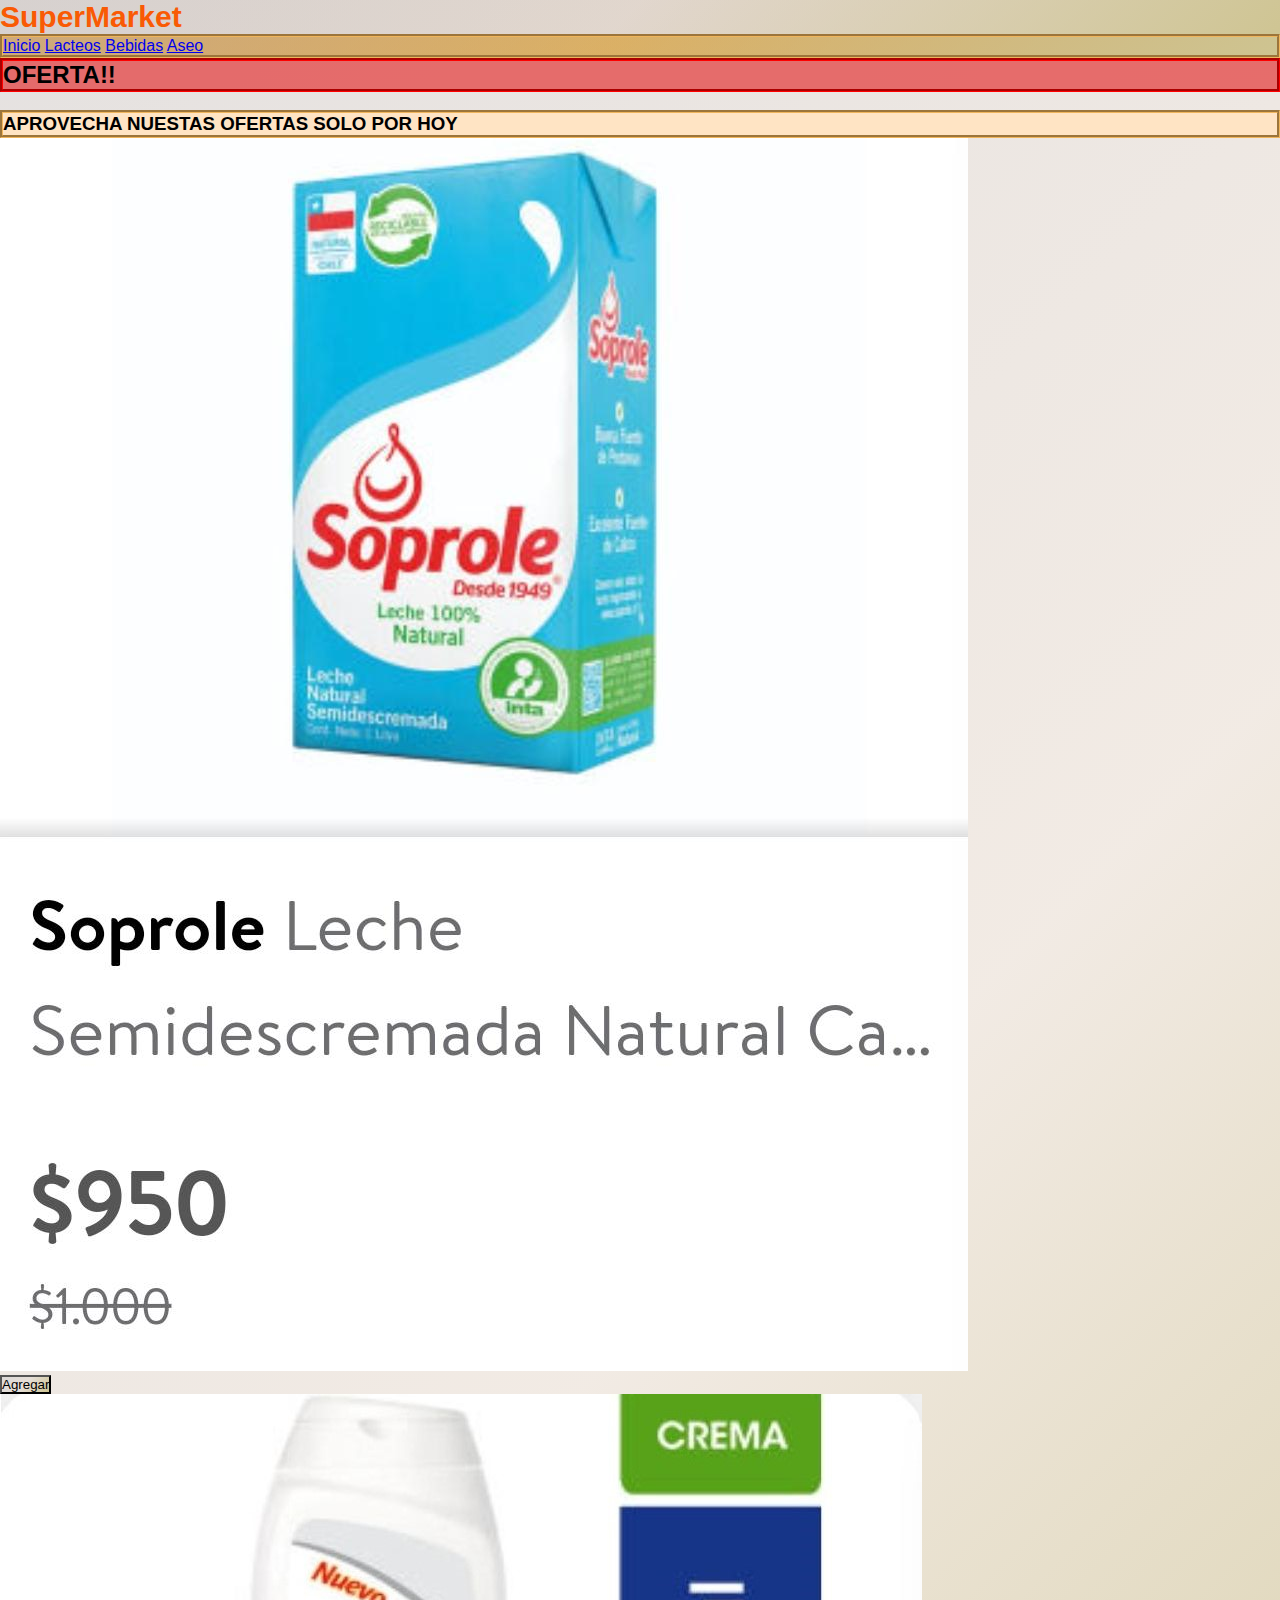
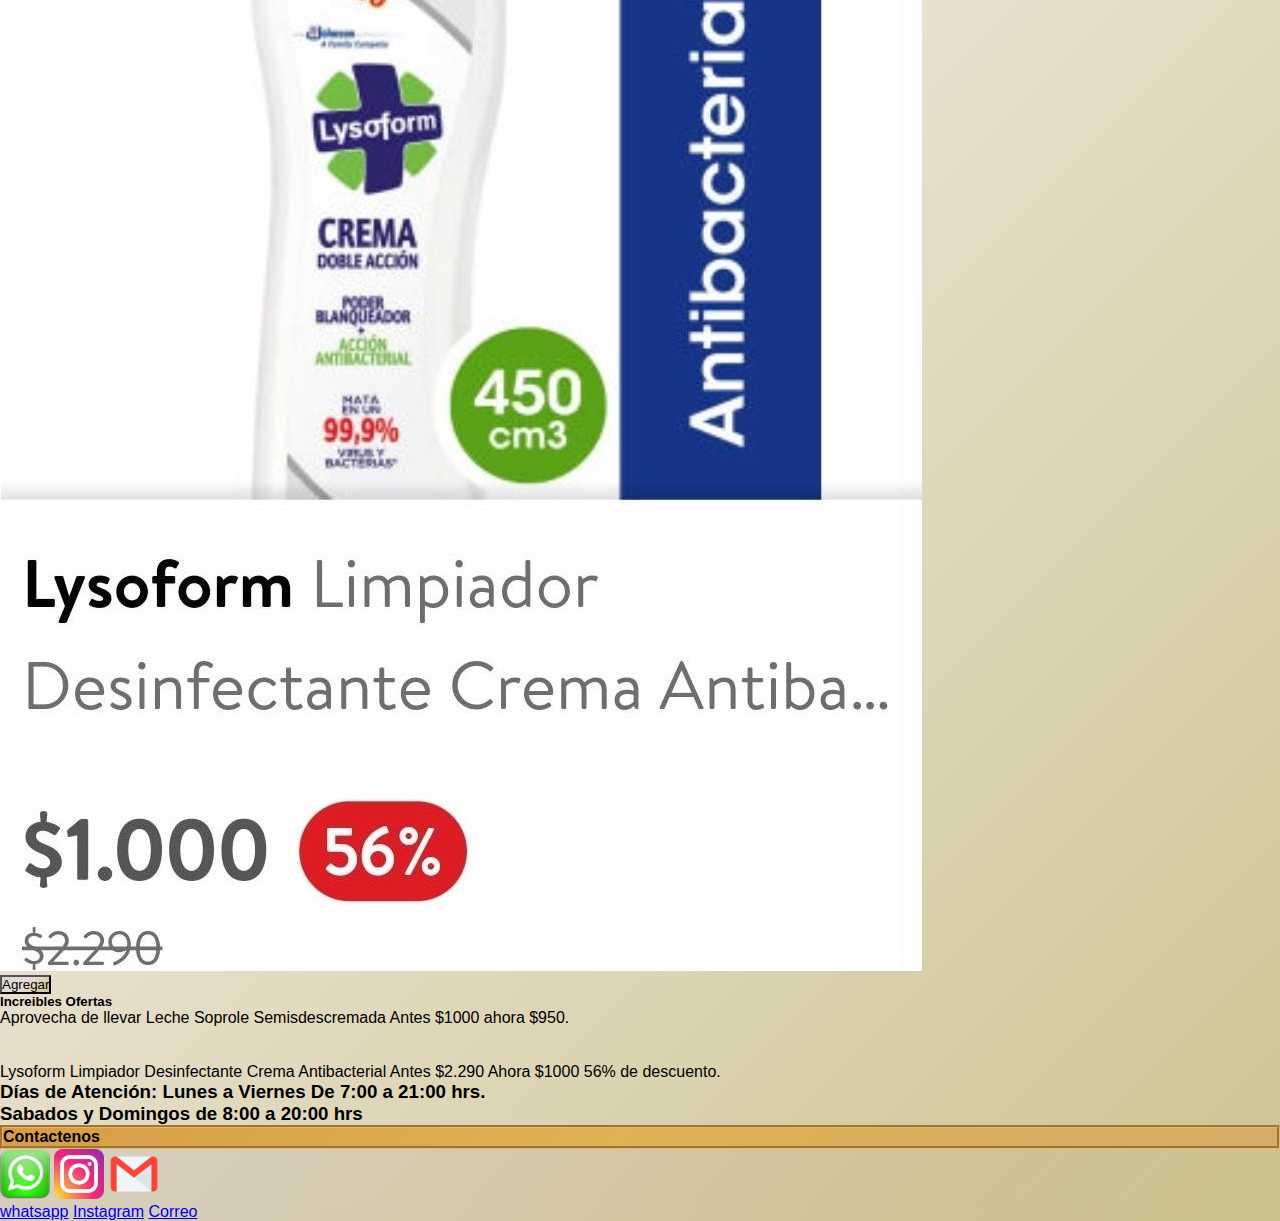
<file: index.html>
<!DOCTYPE html>
<html lang="en">
<head>
    <meta charset="UTF-8">
    <meta http-equiv="X-UA-Compatible" content="IE=edge">
    <meta name="viewport" content="width=device-width, initial-scale=1.0">
    <link rel="shortcut icon" href="./img/icono.png" type="imafe/x-icon"/>
    <link href="https://cdn.jsdelivr.net/npm/bootstrap@5.2.0/dist/css/bootstrap.min.css" rel="stylesheet" 
                integrity="sha384-gH2yIJqKdNHPEq0n4Mqa/HGKIhSkIHeL5AyhkYV8i59U5AR6csBvApHHNl/vI1Bx" crossorigin="anonymous">
    <meta name="description" content="Las mejores ofertas">
    <meta name="keywords" content="ofertas, productos, lacteos, bebidas, aseo">            
    <link rel="stylesheet" href="./css/style.css">
    <title>Inicio</title>
</head>
<body>
  <header>  
    <h3 class="portada d-flex justify-content-center m-2 ">SuperMarket</h3>
    <h3 class="d-flex justify-content-center m-2 "></h3>
    <nav class="navbar navbar-expand-lg bg-primary navbar-dark">
        <div class="container-fluid">
          <a class="navbar-brand" href="#"></a>
          <div class="collapse navbar-collapse d-flex justify-content-center " id="navbarNavAltMarkup">
            <div class="navbar-nav">
              <a class="nav-link active" aria-current="page" " href="index.html">Inicio</a>
              <a class="nav-link" href="./pages/lacteos.html">Lacteos</a>
              <a class="nav-link" href="./pages/bebidas.html">Bebidas</a>
              <a class="nav-link" href="./pages/aseo.html">Aseo</a>
            </div>
          </div>
        </div>
      </nav>
    </header>
    <main>
      <section class="d-flex justify-content-center ">
        <h2 class="titulo p-4 mt-3 rounded">OFERTA!!</h2> 
        <br/>
      </section>
      <section class="d-flex justify-content-center ">
        <h3 class="subti p-4 mt-3 rounded">APROVECHA NUESTAS OFERTAS SOLO POR HOY</h3> 
      </section>

      <section class=>
      <div class="row row-cols-1 row-cols-md-3 g-4 m-5 align-content-center">
        <div class="col">
          <div class="card">
            <img src="./img/lacteo5.jpeg" class="card-img-top" alt="Logo">
            <div class="card-body">
              <div class="col-8">
                <button type="submit" class="boton btn">Agregar</button>
              </div>
             </div>
          </div>
        </div>
        <div class="col">
          <div class="card">
            <img src="./img/edit.jpg" class="card-img-top" alt="Logo">
            <div class="card-body">
              <div class="col-8">
                <button type="submit" class="boton btn">Agregar</button>
              </div>
              </div>
          </div>
        </div>
        <div class="col">
          <div class="card">
            <div class="card-body">
              <h5 class="card-title">Increibles Ofertas</h5>
              <p class="card-text">Aprovecha de llevar Leche Soprole Semisdescremada Antes $1000 ahora $950.
              </br>  
              </br>
              </br>
              Lysoform Limpiador Desinfectante Crema Antibacterial
              Antes $2.290 Ahora $1000 56% de descuento.
            
              </p>
            </div>
          </div>
        </div>
      </section>

        <div class="dias">
          <h3 class="pservicios2 ms-5"> 
            <section class="container m-0">  
              Días de Atención: Lunes a Viernes De 7:00 a 21:00 hrs.<br>
              Sabados y Domingos de 8:00 a 20:00 hrs<br> 
            </section>  
        </div>
    </main>

    <footer>
        <section class="footerr ">
            <h4 class="contactenos m-2">Contactenos</h4>
            <nav class="navbar navbar-expand-lg">
                <div class="container-fluid">
                  <a class="navbar-brand" href="#"></a>
                  <div class="collapse navbar-collapse d-flex justify-content-center justify-content-evenly" id="navbarNavAltMarkup">
                      <a class="nav-link" target="_blanck" href="https://web.whatsapp.com/"><img src="./img/wsp.png" alt="Logo" style="width: 50px ;height: 50px "></a>
                      <a class="nav-link" target="_blanck" href="https://www.instagram.com/"><img src="./img/insta.png" alt="Logo" style="width: 50px ;height: 50px "></a>
                      <a class="nav-link" href="mailto:RelajacionenArmonia@gmail.com?subject=contacto&body=Agendar Hora'"><img src="./img/correo.png" alt="Logo" style="width: 50px ;height: 50px "></a>
                    </div>
                  </div>
                </div>
              </nav>
            <nav class="navbar navbar-expand-lg">
                <div class="container-fluid">
                  <a class="navbar-brand" href="#"></a>
                  <div class="collapse navbar-collapse d-flex justify-content-center justify-content-evenly" id="navbarNavAltMarkup">
                      <a class="nav-link" target="_blanck" href="https://web.whatsapp.com/">whatsapp</a>
                      <a class="nav-link" target="_blanck" href="https://www.instagram.com/">Instagram</a>
                      <a class="nav-link " href="mailto:RelajacionenArmonia@gmail.com?subject=contacto&body=Agendar Hora'">Correo</a>
                    </div>
                  </div>
                </div>
              </nav>    
        </section>
    </footer>

    <script src="/js/main.js"></script>
    <script src="https://cdn.jsdelivr.net/npm/bootstrap@5.2.0/dist/js/bootstrap.bundle.min.js" 
                integrity="sha384-A3rJD856KowSb7dwlZdYEkO39Gagi7vIsF0jrRAoQmDKKtQBHUuLZ9AsSv4jD4Xa" crossorigin="anonymous"></script>
</body>
</html>
</file>
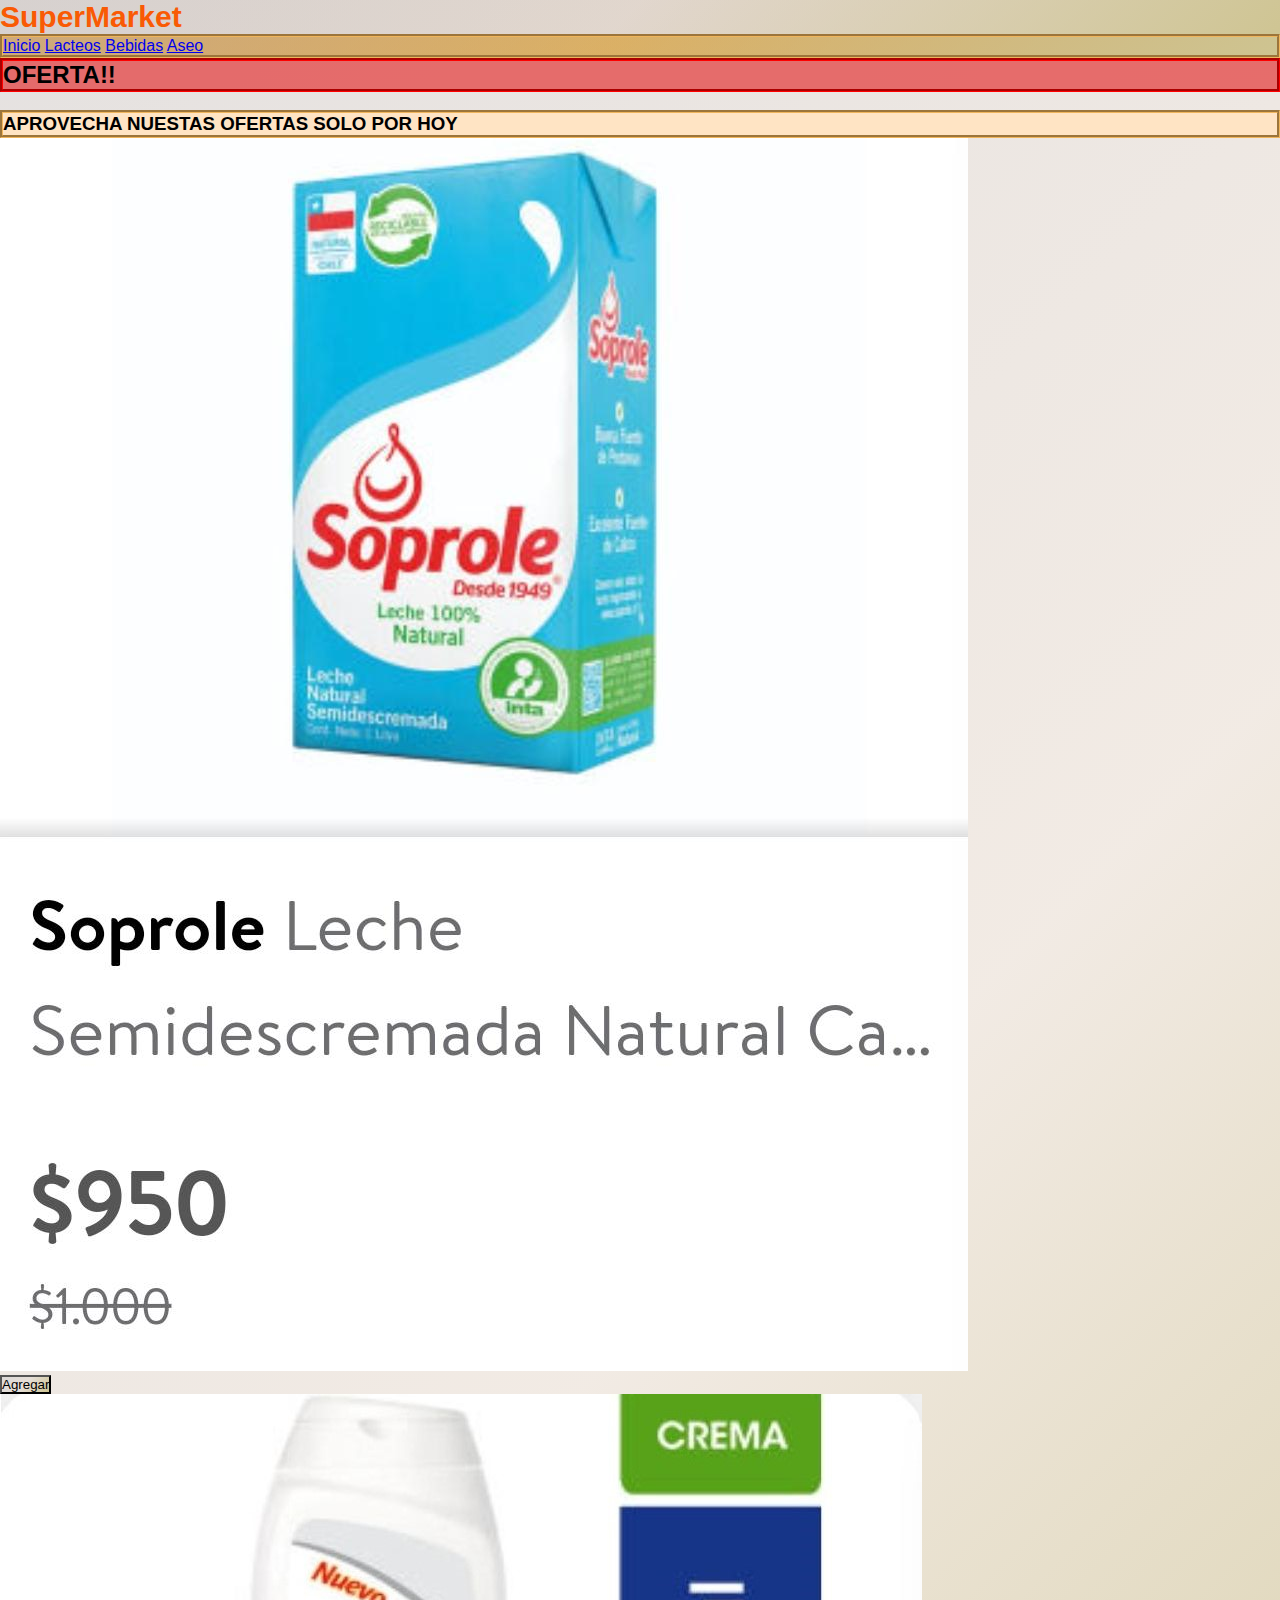
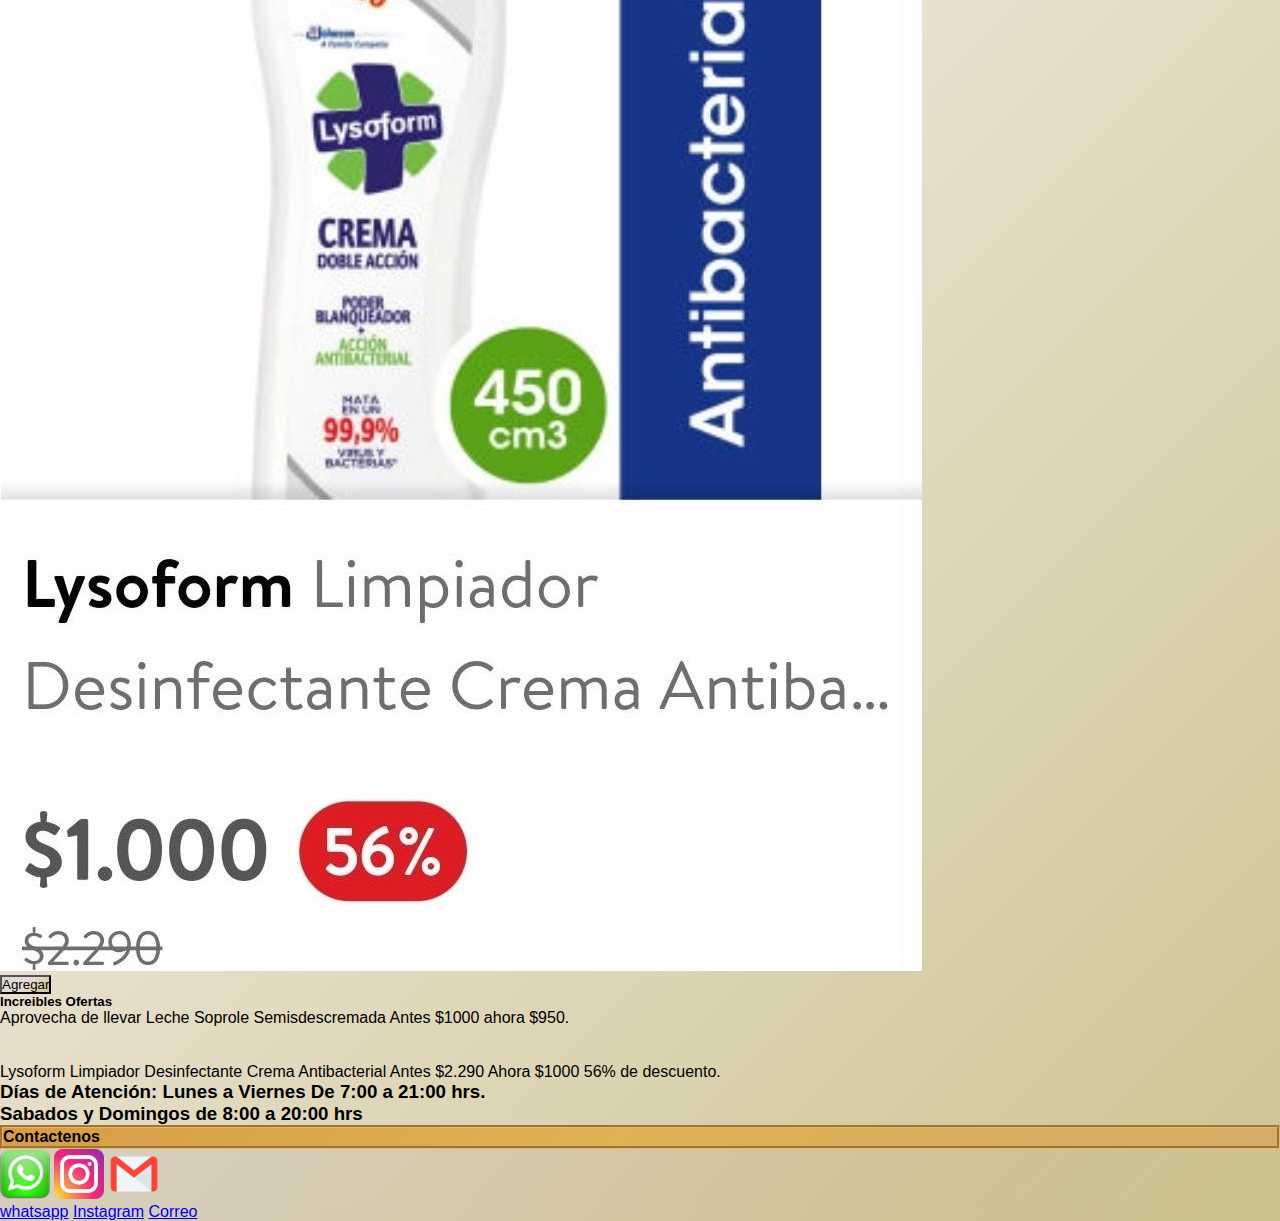
<file: pages/index.html>
<!DOCTYPE html>
<html lang="en">
<head>
    <meta charset="UTF-8">
    <meta http-equiv="X-UA-Compatible" content="IE=edge">
    <meta name="viewport" content="width=device-width, initial-scale=1.0">
    <link rel="shortcut icon" href="../img/icono.png" type="imafe/x-icon"/>
    <link href="https://cdn.jsdelivr.net/npm/bootstrap@5.2.0/dist/css/bootstrap.min.css" rel="stylesheet" 
                integrity="sha384-gH2yIJqKdNHPEq0n4Mqa/HGKIhSkIHeL5AyhkYV8i59U5AR6csBvApHHNl/vI1Bx" crossorigin="anonymous">
    <meta name="description" content="Las mejores ofertas">
    <meta name="keywords" content="ofertas, productos, lacteos, bebidas, aseo">            
    <link rel="stylesheet" href="../css/style.css">
    <title>Inicio</title>
</head>
<body>
  <header>  
    <h3 class="portada d-flex justify-content-center m-2 ">SuperMarket</h3>
    <h3 class="d-flex justify-content-center m-2 "></h3>
    <nav class="navbar navbar-expand-lg bg-primary navbar-dark">
        <div class="container-fluid">
          <a class="navbar-brand" href="#"></a>
          <div class="collapse navbar-collapse d-flex justify-content-center " id="navbarNavAltMarkup">
            <div class="navbar-nav">
              <a class="nav-link active" aria-current="page" " href="index.html">Inicio</a>
              <a class="nav-link" href="lacteos.html">Lacteos</a>
              <a class="nav-link" href="bebidas.html">Bebidas</a>
              <a class="nav-link" href="aseo.html">Aseo</a>
            </div>
          </div>
        </div>
      </nav>
    </header>
    <main>
      <section class="d-flex justify-content-center ">
        <h2 class="titulo p-4 mt-3 rounded">OFERTA!!</h2> 
        <br/>
      </section>
      <section class="d-flex justify-content-center ">
        <h3 class="subti p-4 mt-3 rounded">APROVECHA NUESTAS OFERTAS SOLO POR HOY</h3> 
      </section>

      <section class=>
      <div class="row row-cols-1 row-cols-md-3 g-4 m-5 align-content-center">
        <div class="col">
          <div class="card">
            <img src="../img/lacteo5.jpeg" class="card-img-top" alt="Logo">
            <div class="card-body">
              <div class="col-8">
                <button type="submit" class="boton btn">Agregar</button>
              </div>
             </div>
          </div>
        </div>
        <div class="col">
          <div class="card">
            <img src="../img/edit.jpg" class="card-img-top" alt="Logo">
            <div class="card-body">
              <div class="col-8">
                <button type="submit" class="boton btn">Agregar</button>
              </div>
              </div>
          </div>
        </div>
        <div class="col">
          <div class="card">
            <div class="card-body">
              <h5 class="card-title">Increibles Ofertas</h5>
              <p class="card-text">Aprovecha de llevar Leche Soprole Semisdescremada Antes $1000 ahora $950.
              </br>  
              </br>
              </br>
              Lysoform Limpiador Desinfectante Crema Antibacterial
              Antes $2.290 Ahora $1000 56% de descuento.
            
              </p>
            </div>
          </div>
        </div>
      </section>

        <div class="dias">
          <h3 class="pservicios2 ms-5"> 
            <section class="container m-0">  
              Días de Atención: Lunes a Viernes De 7:00 a 21:00 hrs.<br>
              Sabados y Domingos de 8:00 a 20:00 hrs<br> 
            </section>  
        </div>
    </main>

    <footer>
        <section class="footerr ">
            <h4 class="contactenos m-2">Contactenos</h4>
            <nav class="navbar navbar-expand-lg">
                <div class="container-fluid">
                  <a class="navbar-brand" href="#"></a>
                  <div class="collapse navbar-collapse d-flex justify-content-center justify-content-evenly" id="navbarNavAltMarkup">
                      <a class="nav-link" target="_blanck" href="https://web.whatsapp.com/"><img src="../img/wsp.png" alt="Logo" style="width: 50px ;height: 50px "></a>
                      <a class="nav-link" target="_blanck" href="https://www.instagram.com/"><img src="../img/insta.png" alt="Logo" style="width: 50px ;height: 50px "></a>
                      <a class="nav-link" href="mailto:RelajacionenArmonia@gmail.com?subject=contacto&body=Agendar Hora'"><img src="../img/correo.png" alt="Logo" style="width: 50px ;height: 50px "></a>
                    </div>
                  </div>
                </div>
              </nav>
            <nav class="navbar navbar-expand-lg">
                <div class="container-fluid">
                  <a class="navbar-brand" href="#"></a>
                  <div class="collapse navbar-collapse d-flex justify-content-center justify-content-evenly" id="navbarNavAltMarkup">
                      <a class="nav-link" target="_blanck" href="https://web.whatsapp.com/">whatsapp</a>
                      <a class="nav-link" target="_blanck" href="https://www.instagram.com/">Instagram</a>
                      <a class="nav-link " href="mailto:RelajacionenArmonia@gmail.com?subject=contacto&body=Agendar Hora'">Correo</a>
                    </div>
                  </div>
                </div>
              </nav>    
        </section>
    </footer>

    <script src="/js/main.js"></script>
    <script src="https://cdn.jsdelivr.net/npm/bootstrap@5.2.0/dist/js/bootstrap.bundle.min.js" 
                integrity="sha384-A3rJD856KowSb7dwlZdYEkO39Gagi7vIsF0jrRAoQmDKKtQBHUuLZ9AsSv4jD4Xa" crossorigin="anonymous"></script>
</body>
</html>
</file>
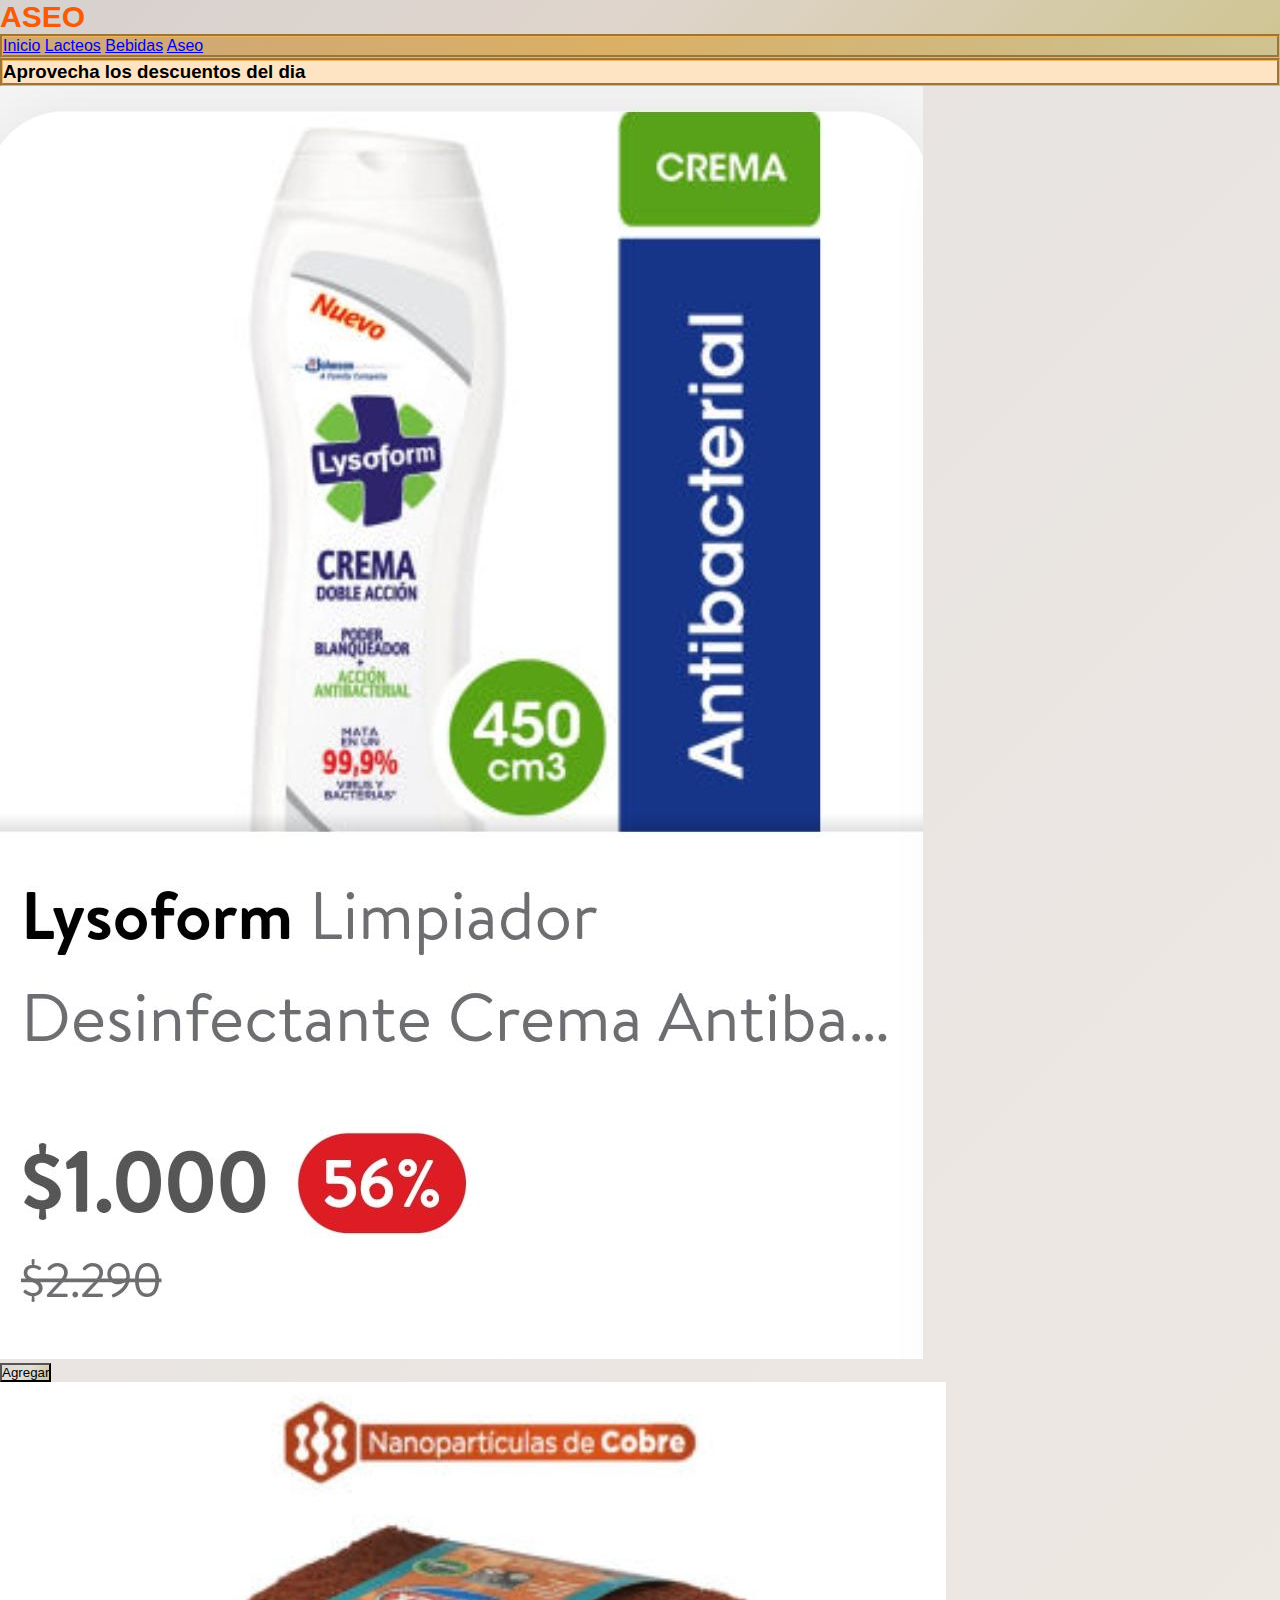
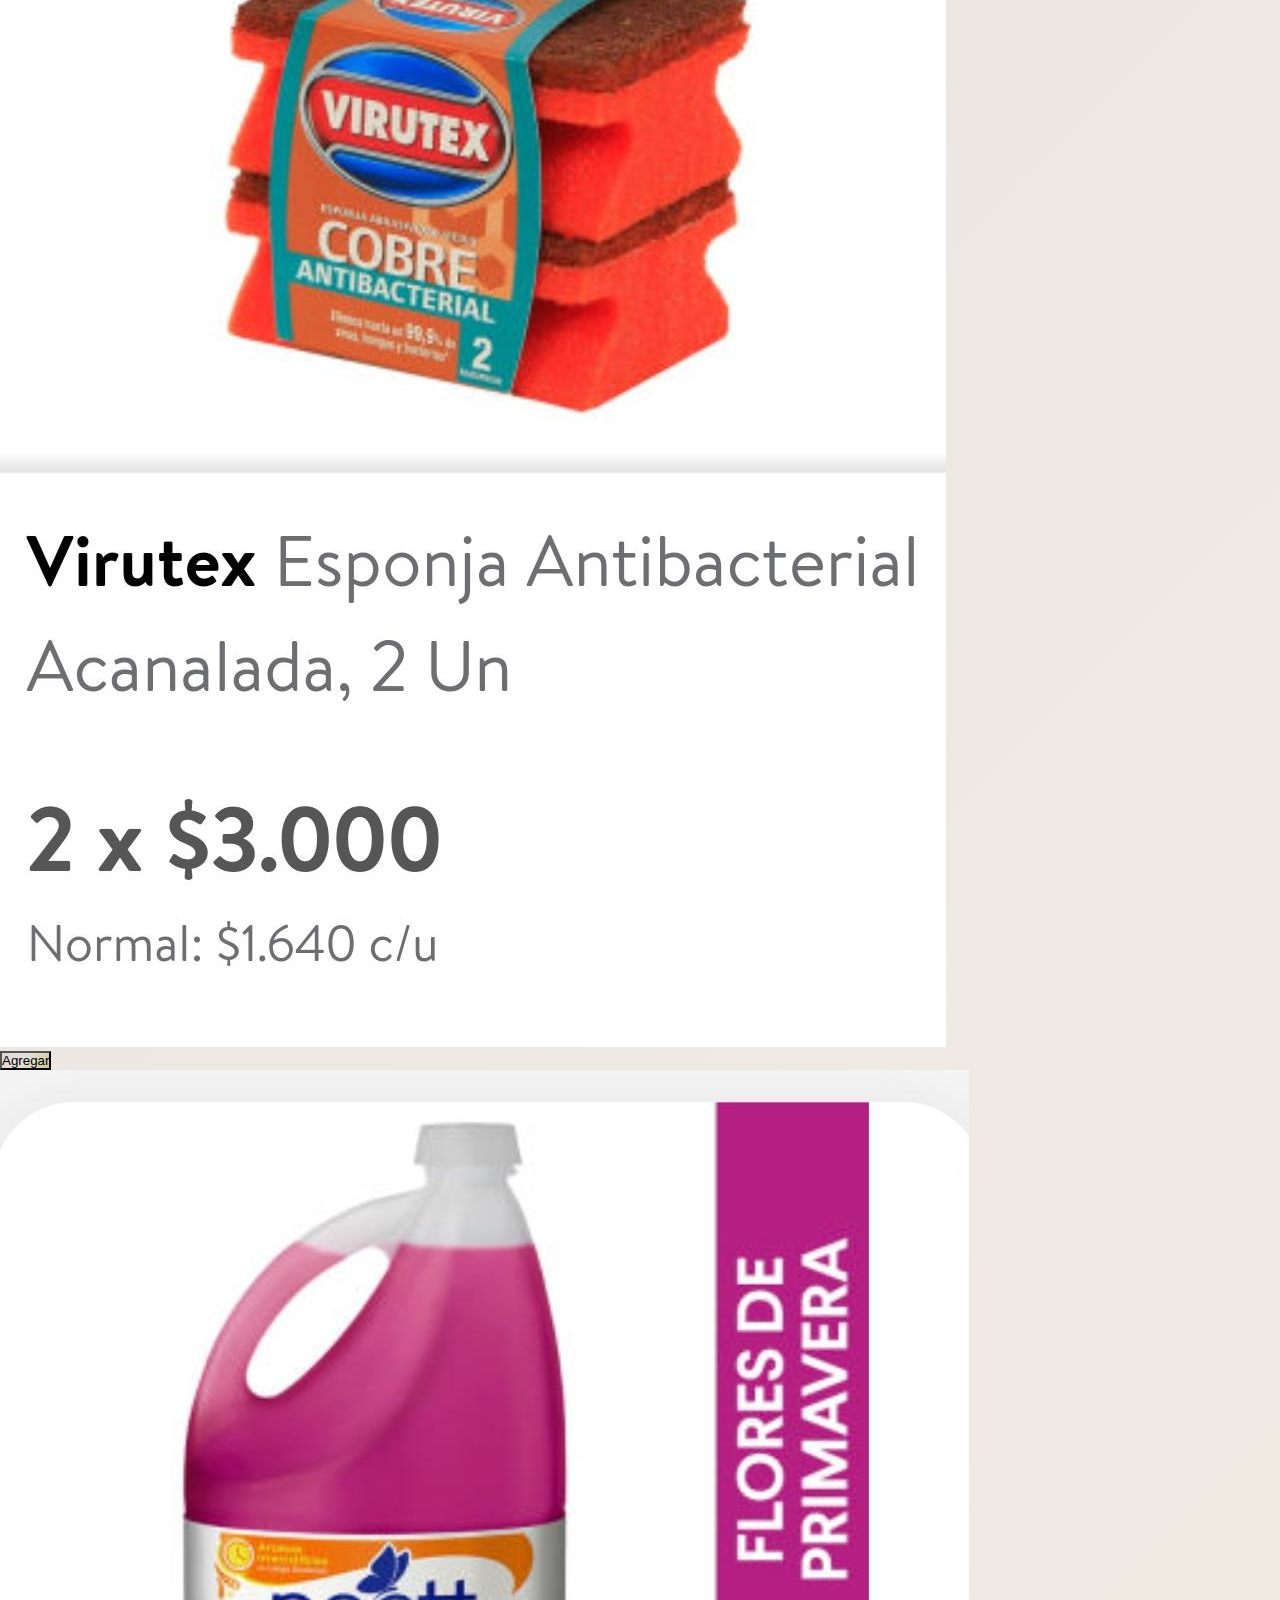
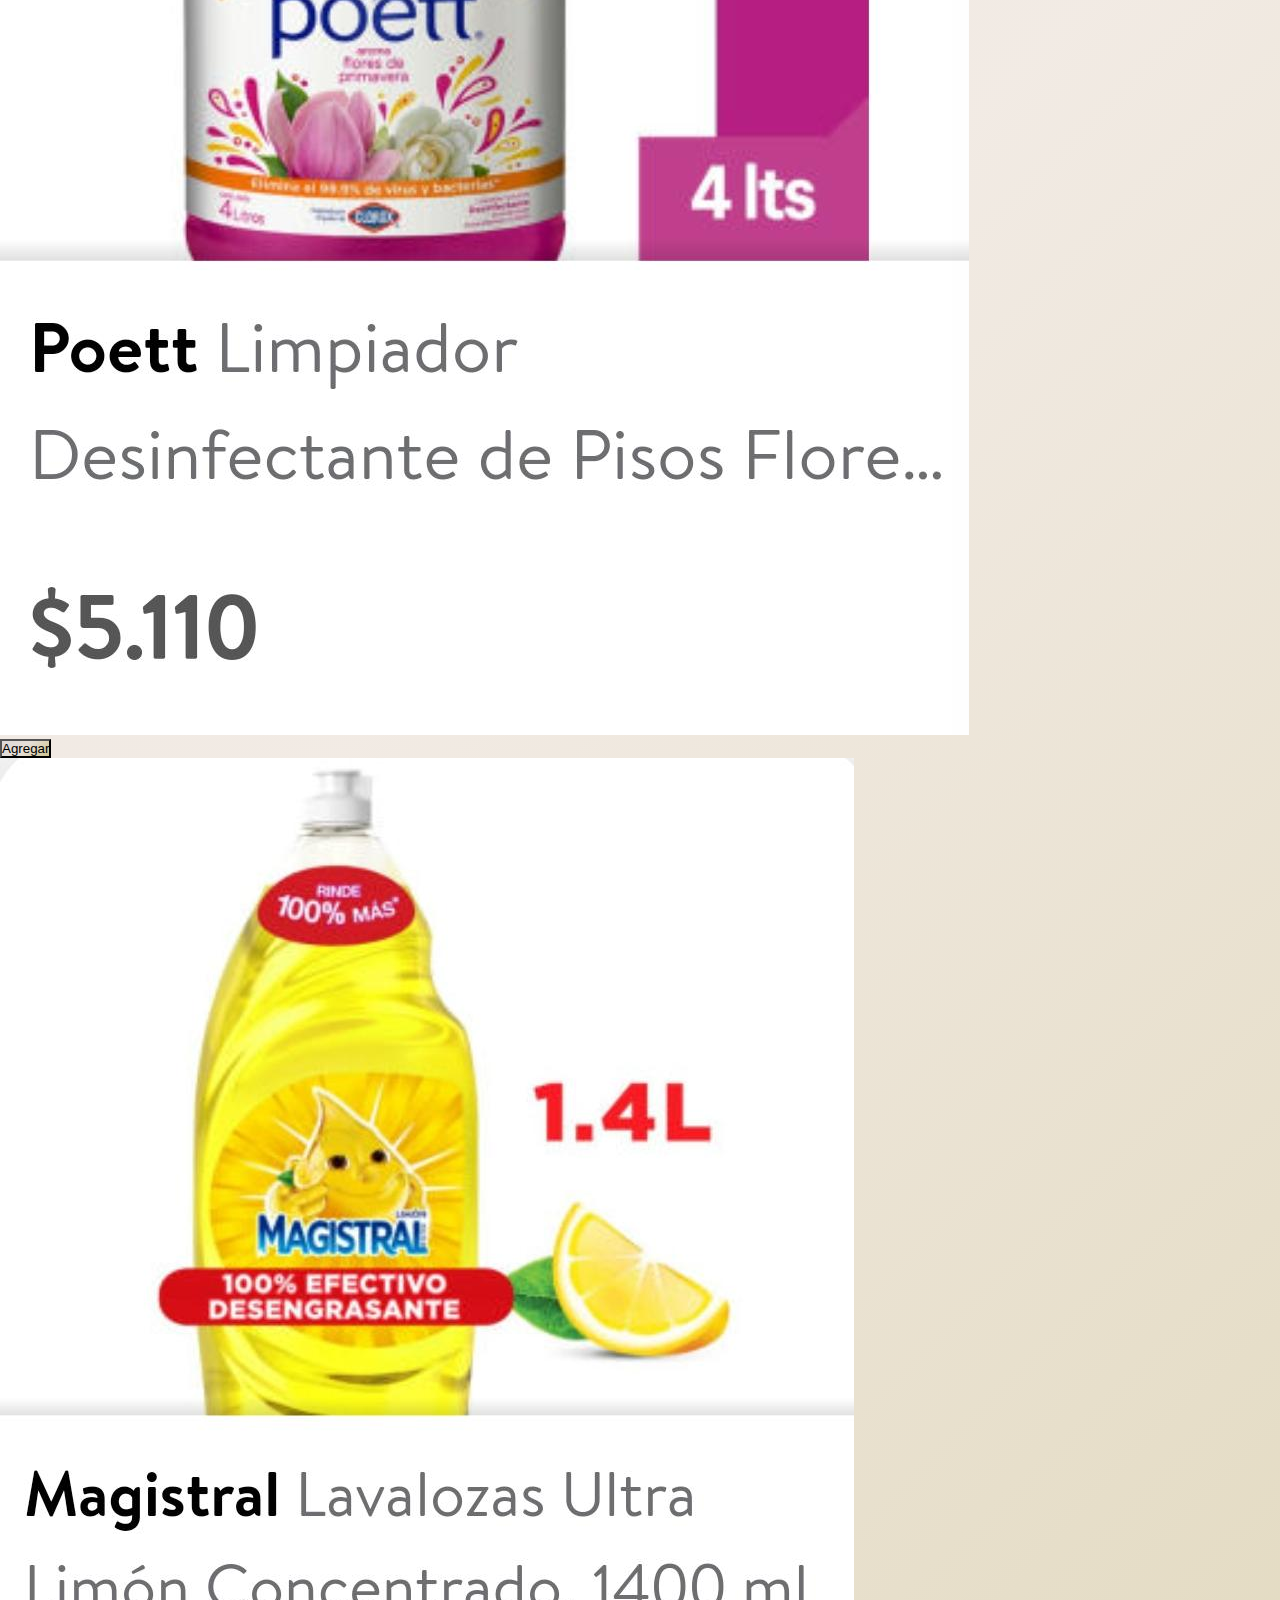
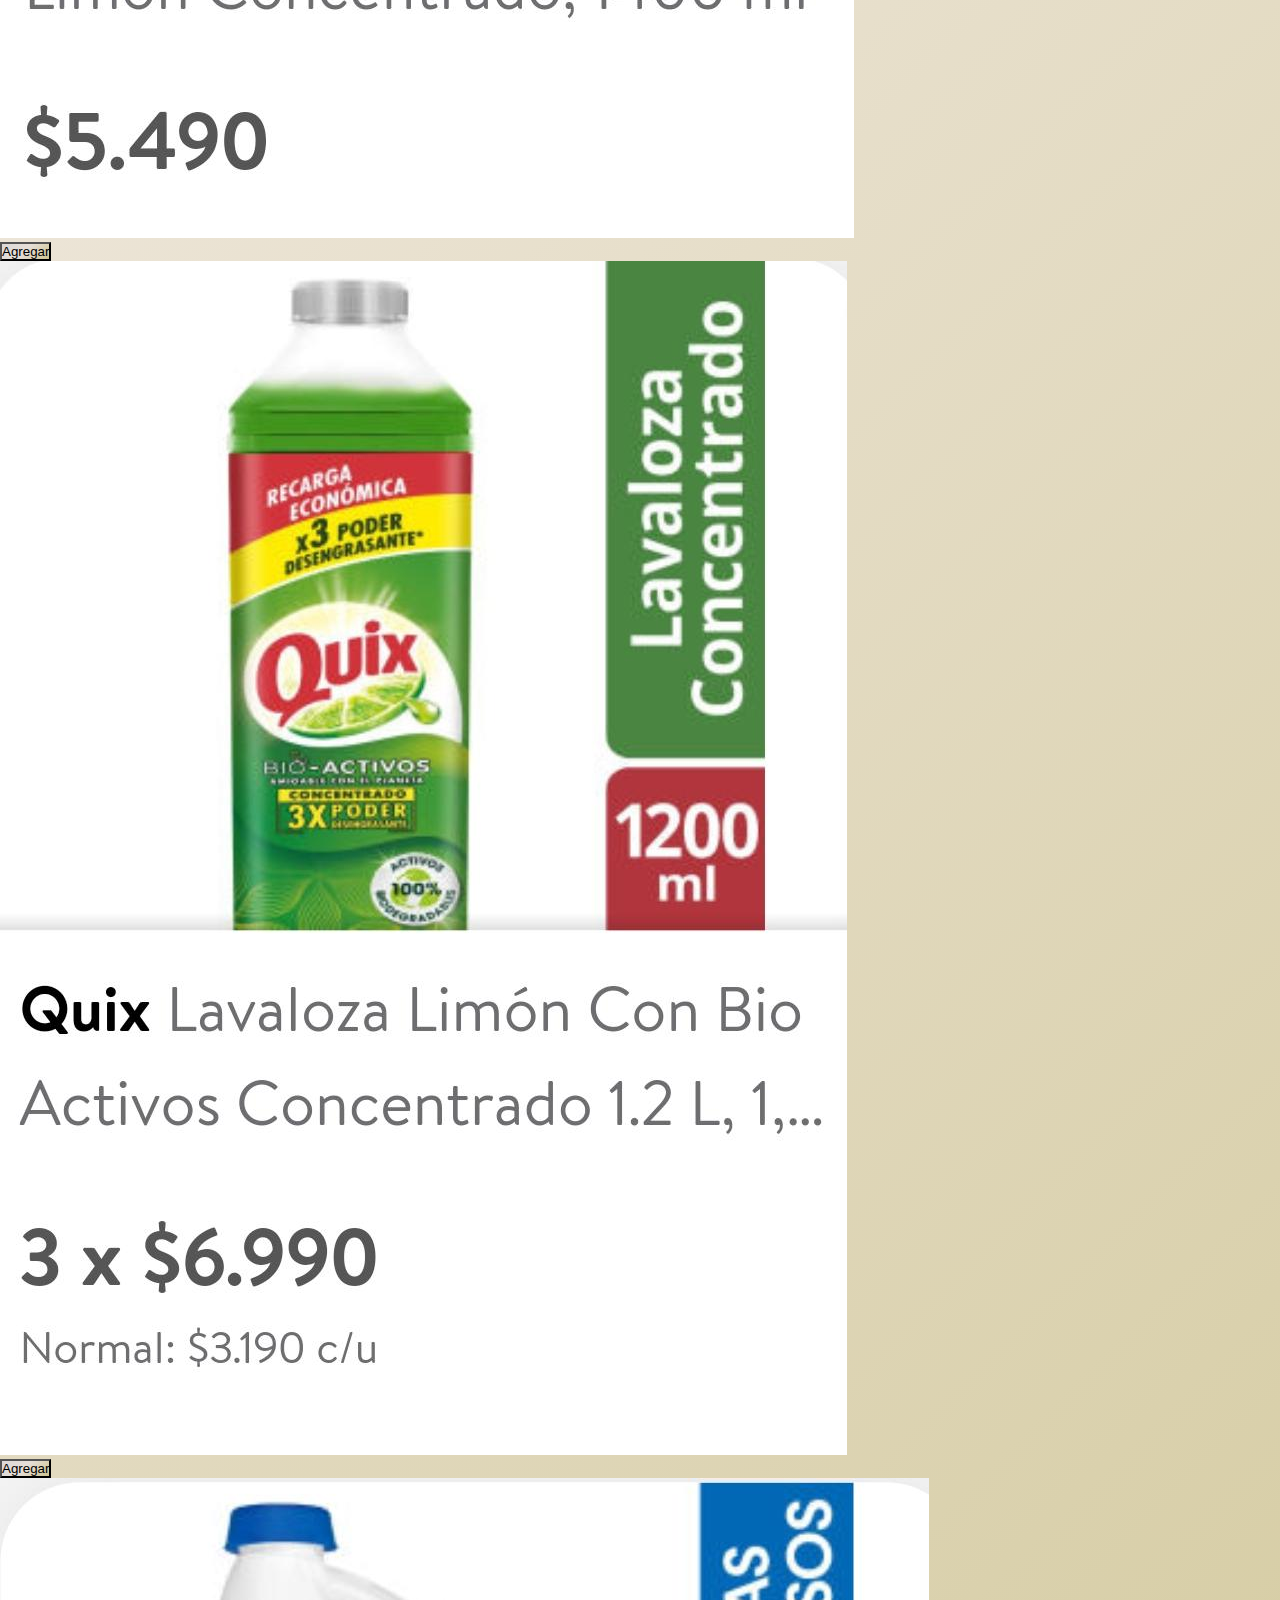
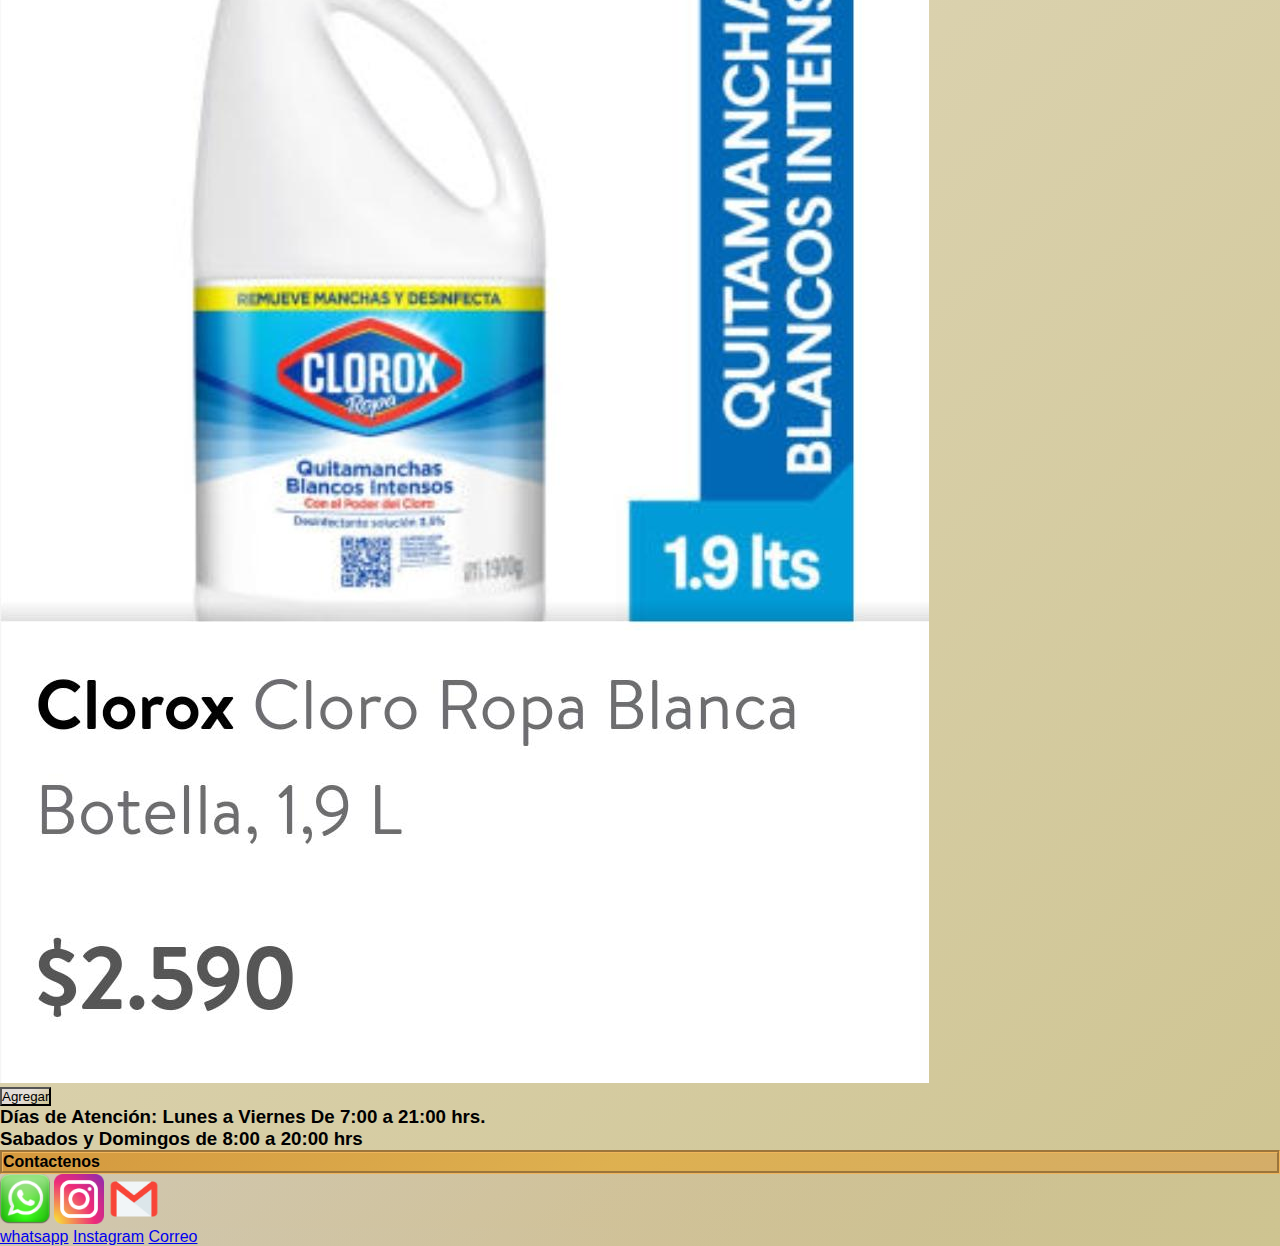
<file: pages/aseo.html>
<!DOCTYPE html>
<html lang="en">
<head>
    <meta charset="UTF-8">
    <meta http-equiv="X-UA-Compatible" content="IE=edge">
    <meta name="viewport" content="width=device-width, initial-scale=1.0">
    <link rel="shortcut icon" href="../img/icono.png" type="imafe/x-icon"/>
    <link href="https://cdn.jsdelivr.net/npm/bootstrap@5.2.0/dist/css/bootstrap.min.css" rel="stylesheet" 
                integrity="sha384-gH2yIJqKdNHPEq0n4Mqa/HGKIhSkIHeL5AyhkYV8i59U5AR6csBvApHHNl/vI1Bx" crossorigin="anonymous">
    <meta name="description" content="Las mejores ofertas">
    <meta name="keywords" content="ofertas, productos, lacteos, bebidas, aseo">            
    <link rel="stylesheet" href="../css/style.css">
    <title>Aseo</title>
</head>
<body>
    <header>
        <h3 class="portada d-flex justify-content-center m-2 ">ASEO</h3>
        <nav class="navbar navbar-expand-lg bg-primary navbar-dark">
            <div class="container-fluid">
              <a class="navbar-brand" href="#"></a>
              <div class="collapse navbar-collapse d-flex justify-content-center " id="navbarNavAltMarkup">
                <div class="navbar-nav">
                    <a class="nav-link" href="../index.html">Inicio</a>
                    <a class="nav-link" href="lacteos.html">Lacteos</a>
                    <a class="nav-link" href="bebidas.html">Bebidas</a>
                    <a class="nav-link active" aria-current="page"" href="aseo.html">Aseo</a>
                </div>
              </div>
            </div>
          </nav>
        </header>
    <main>
      </section>
      <section class="subti1 d-flex justify-content-center m-5 ">
        <h3 class="subti p-4 mt-3 rounded">Aprovecha los descuentos del dia</h3> 
      </section>
            <section>
              <div class="row row-cols-1 row-cols-md-3 g-4 m-5">
                <div class="col">
                  <div class="card h-100">
                    <img src="../img/limpieza1.jpeg" class="card-img-top" alt="Logo">
                    <div class="card-body">
                      <div class="col-8">
                        <button type="submit" class="boton btn">Agregar</button>
                      </div>
                    </div>
                  </div>
                </div>
                <div class="col">
                  <div class="card h-100">
                    <img src="../img/limpieza2.jpeg" class="card-img-top" alt="Logo">
                    <div class="card-body">
                      <div class="col-8">
                        <button type="submit" class="boton btn">Agregar</button>
                      </div>
                    </div>
                  </div>
                </div>
                <div class="col">
                  <div class="card h-100">
                    <img src="../img/limpieza3.jpeg" class="card-img-top" alt="Logo">
                    <div class="card-body">
                      <div class="col-8">
                        <button type="submit" class="boton btn">Agregar</button>
                      </div>
                    </div>
                  </div>
                </div>
                </section>
        
                <section>
                <div class="row row-cols-1 row-cols-md-3 g-4 m-5">
                  <div class="col">
                    <div class="card h-100">
                      <img src="../img/limpieza4.jpeg" class="card-img-top" alt="Logo">
                      <div class="card-body">
                        <div class="col-8">
                          <button type="submit" class="boton btn">Agregar</button>
                        </div>
                     </div>
                    </div>
                  </div>
                  <div class="col">
                    <div class="card h-100">
                      <img src="../img/limpieza5.jpeg" class="card-img-top" alt="Logo">
                      <div class="card-body">
                        <div class="col-8">
                          <button type="submit" class="boton btn">Agregar</button>
                        </div>
                      </div>
                    </div>
                  </div>
                  <div class="col">
                    <div class="card h-100">
                      <img src="../img/limpieza6.jpeg" class="card-img-top" alt="Logo">
                      <div class="card-body">
                        <div class="col-8">
                          <button type="submit" class="boton btn">Agregar</button>
                        </div>
                      </div>
                    </div>
                  </div>
                </section>    

        <div class="dias">
          <h3 class="pservicios2 ms-5"> 
            <section class="container m-0">  
              Días de Atención: Lunes a Viernes De 7:00 a 21:00 hrs.<br>
              Sabados y Domingos de 8:00 a 20:00 hrs<br>
            </section>  
        </div>
    </main>

    <footer>
        <section class="footerr ">
            <h4 class="contactenos m-2 bg-primary">Contactenos</h4>
            <nav class="navbar navbar-expand-lg">
                <div class="container-fluid">
                  <a class="navbar-brand" href="#"></a>
                  <div class="collapse navbar-collapse d-flex justify-content-center justify-content-evenly" id="navbarNavAltMarkup">
                    <a class="nav-link" target="_blanck" href="https://web.whatsapp.com/"><img src="../img/wsp.png" alt="Logo" style="width: 50px ;height: 50px "></a>
                    <a class="nav-link" target="_blanck" href="https://www.instagram.com/"><img src="../img/insta.png" alt="Logo" style="width: 50px ;height: 50px "></a>
                    <a class="nav-link" href="mailto:RelajacionenArmonia@gmail.com?subject=contacto&body=Agendar Hora'"><img src="../img/correo.png" alt="Logo" style="width: 50px ;height: 50px "></a>
                  </div>
                  </div>
                </div>
              </nav>
            <nav class="navbar navbar-expand-lg">
                <div class="container-fluid">
                  <a class="navbar-brand" href="#"></a>
                  <div class="collapse navbar-collapse d-flex justify-content-center justify-content-evenly" id="navbarNavAltMarkup">
                      <a class="nav-link" target="_blanck" href="https://web.whatsapp.com/">whatsapp</a>
                      <a class="nav-link" target="_blanck" href="https://www.instagram.com/">Instagram</a>
                      <a class="nav-link " href="mailto:RelajacionenArmonia@gmail.com?subject=contacto&body=Agendar Hora'">Correo</a>
                    </div>
                  </div>
                </div>
              </nav>    
        </section>
    </footer>

    <script src="/js/main.js"></script>
    <script src="https://cdn.jsdelivr.net/npm/bootstrap@5.2.0/dist/js/bootstrap.bundle.min.js" 
                integrity="sha384-A3rJD856KowSb7dwlZdYEkO39Gagi7vIsF0jrRAoQmDKKtQBHUuLZ9AsSv4jD4Xa" crossorigin="anonymous"></script>
</body>
</html>
</file>
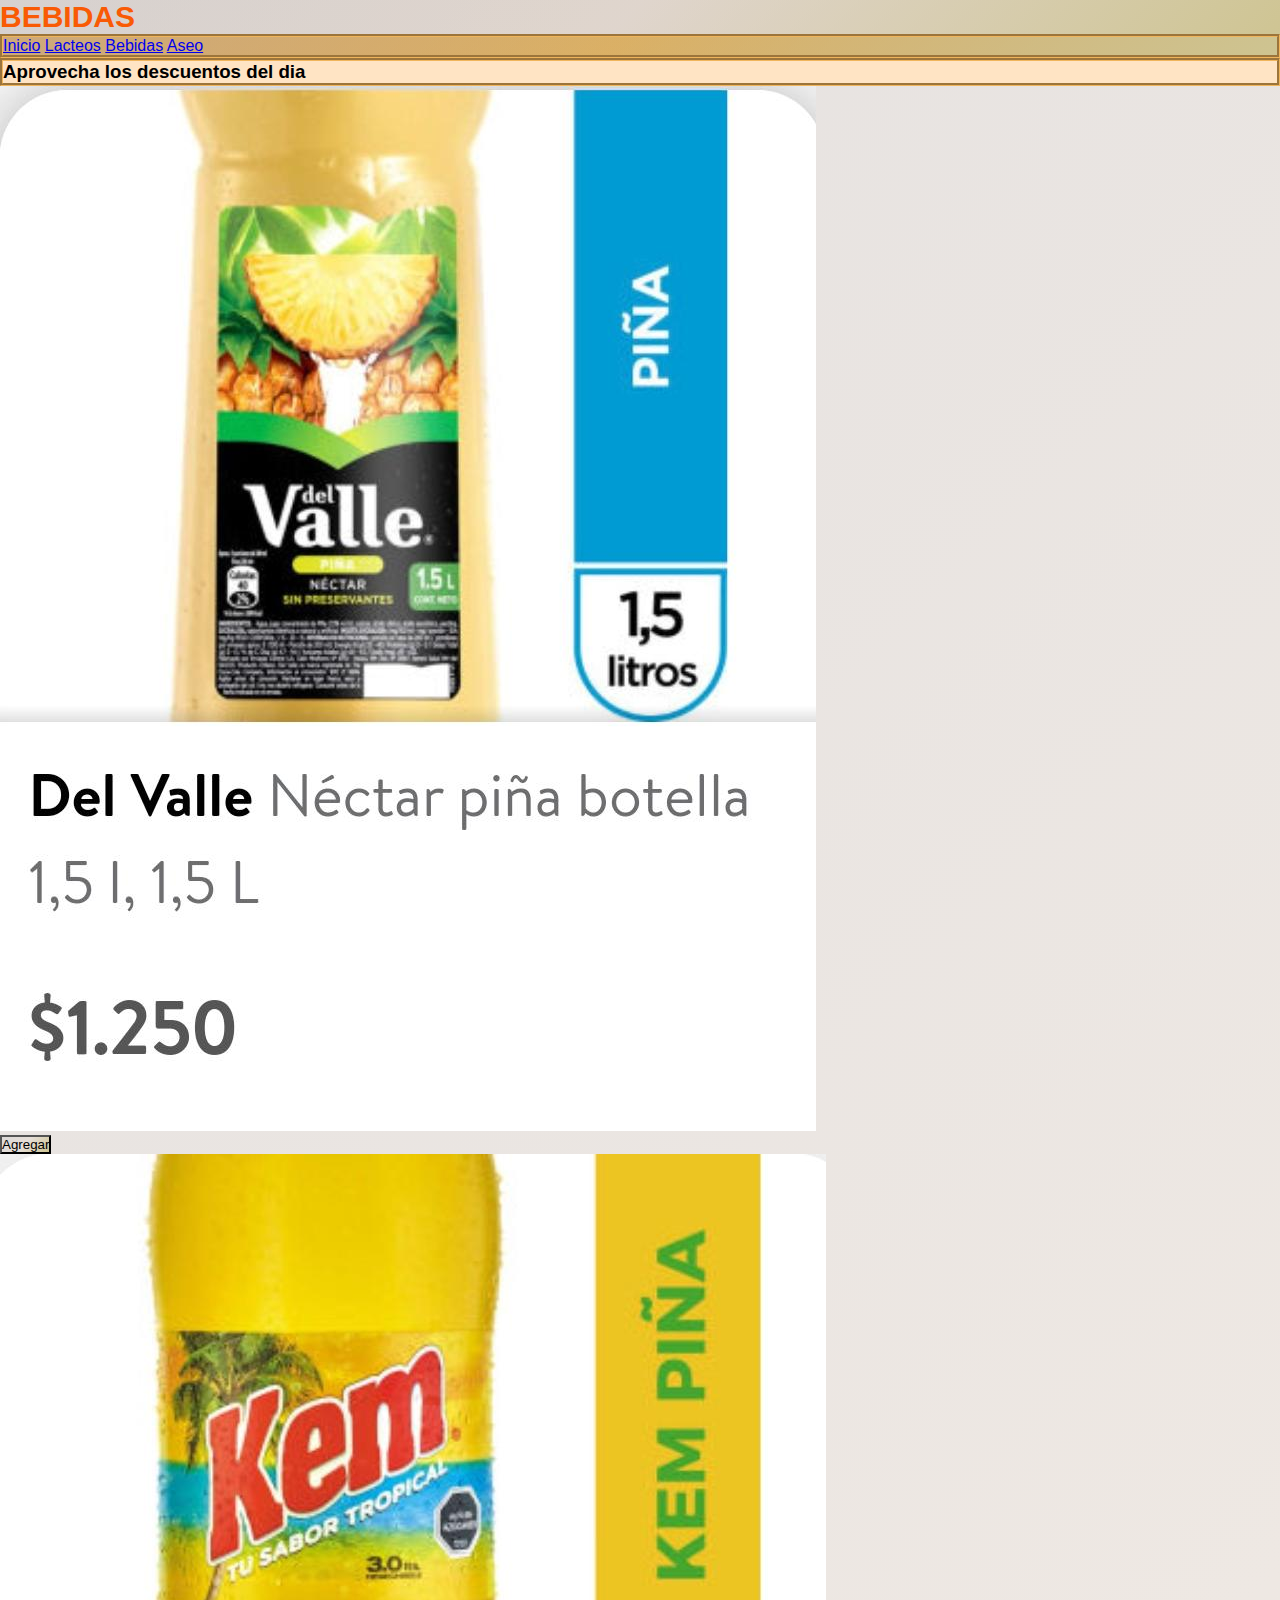
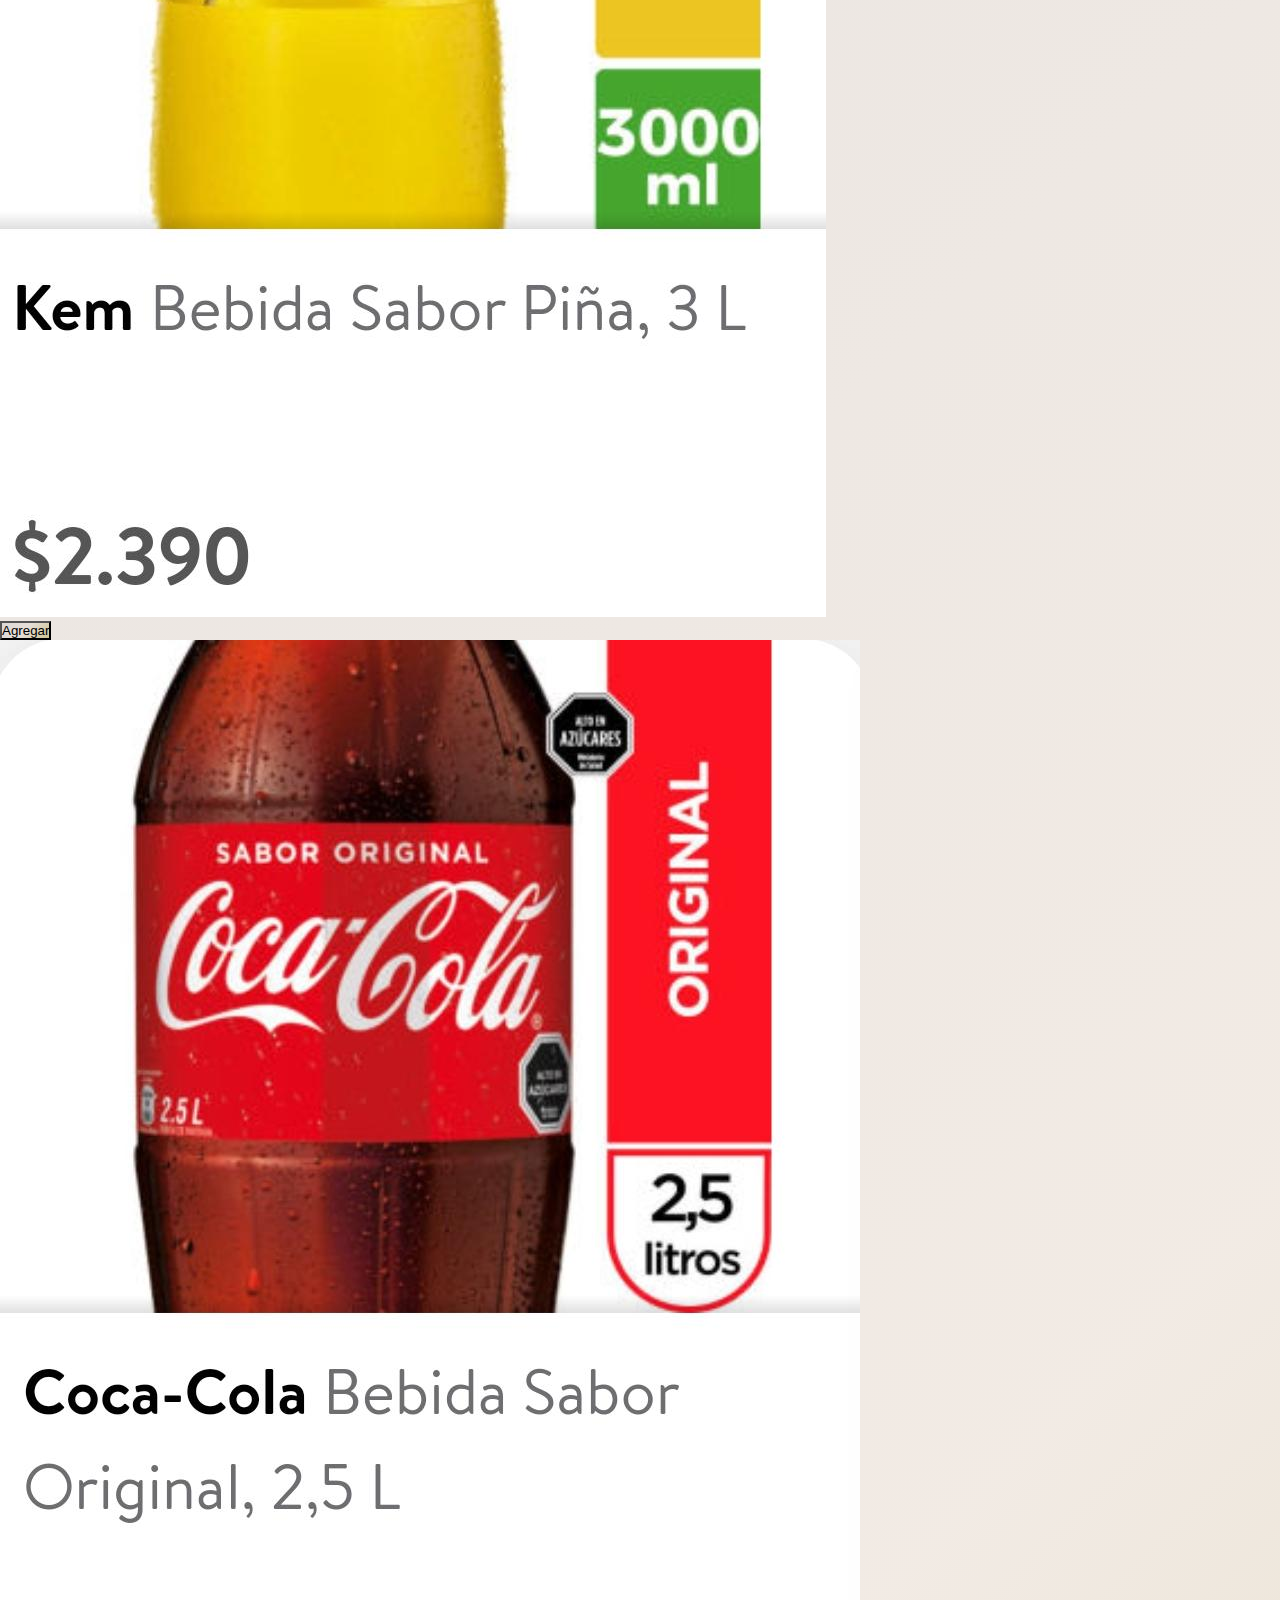
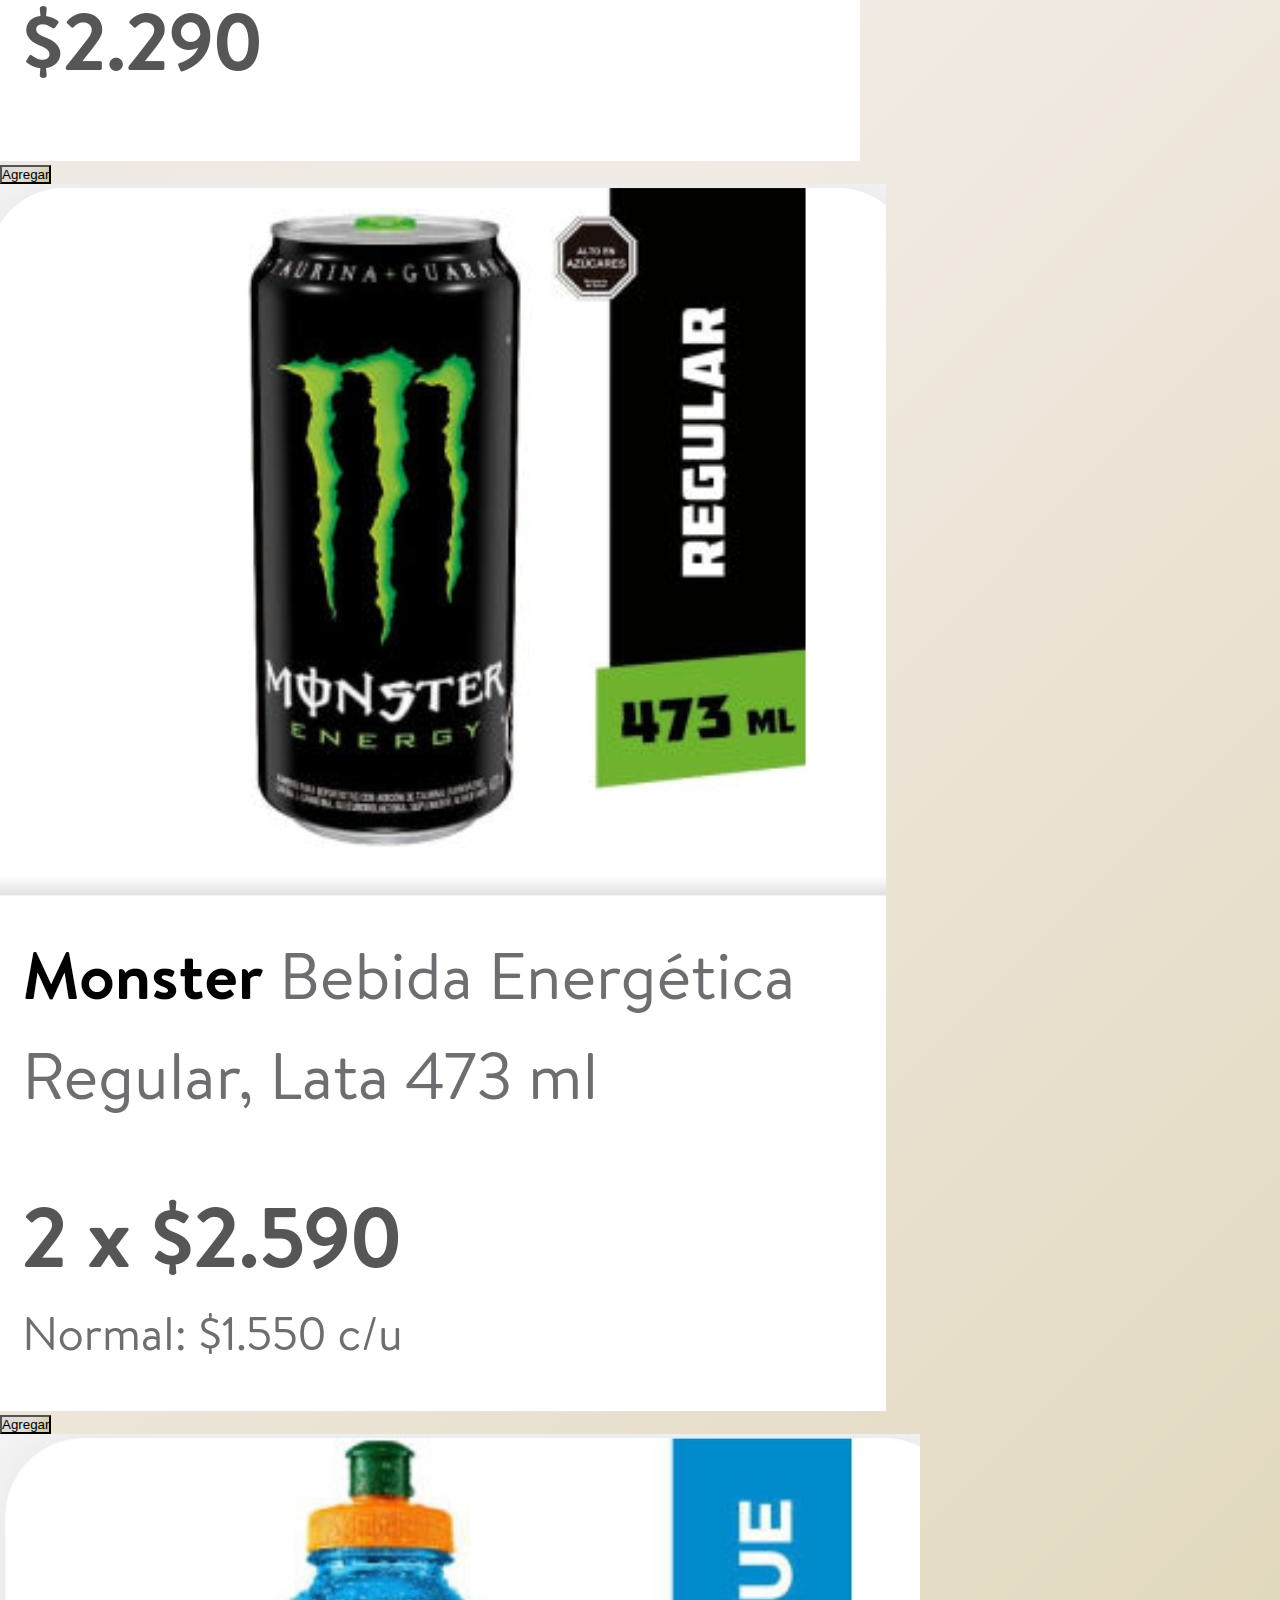
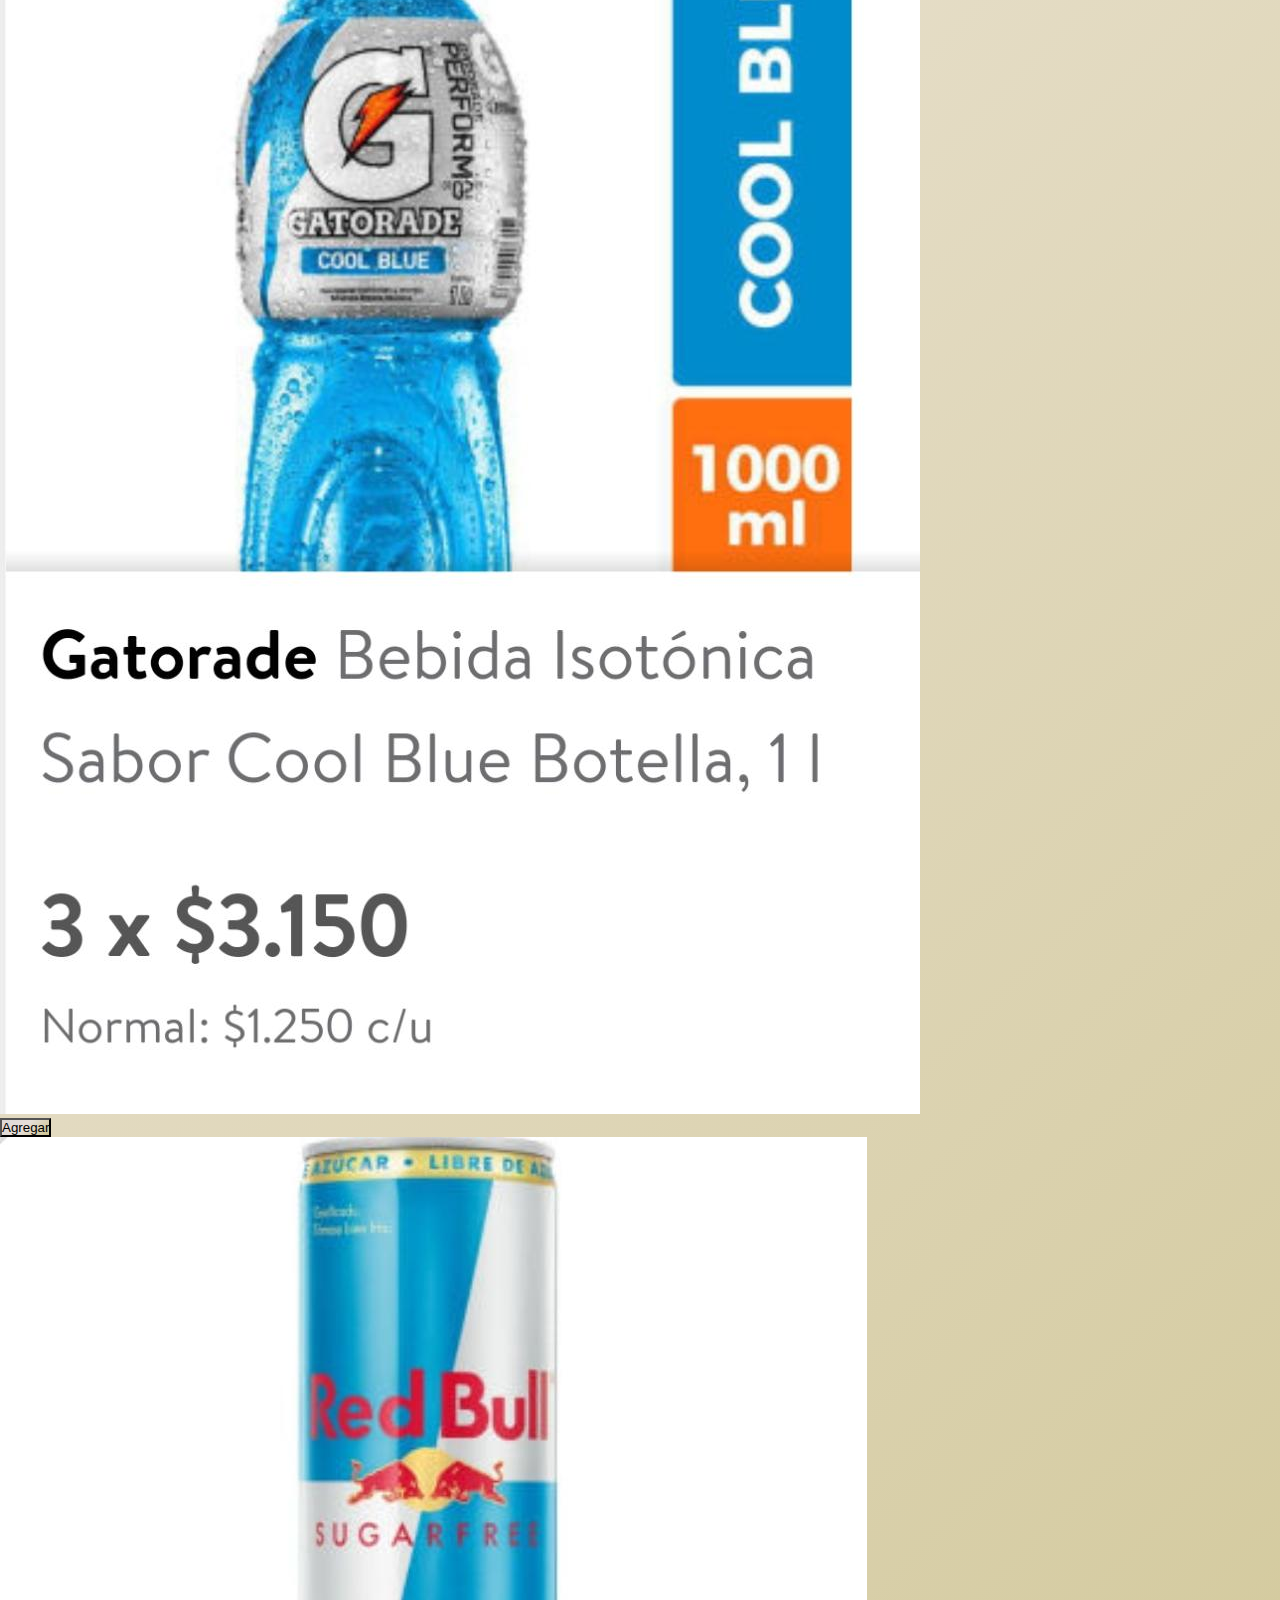
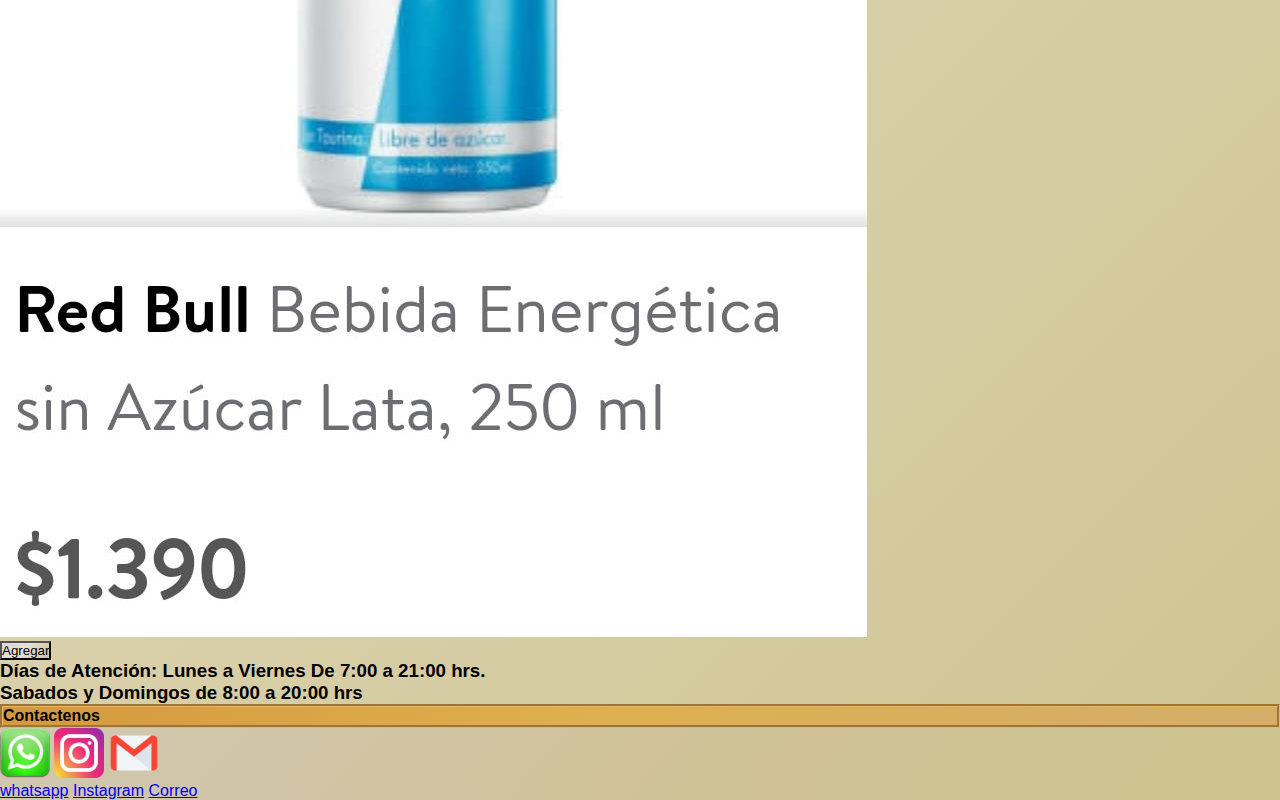
<file: pages/bebidas.html>
<!DOCTYPE html>
<html lang="en">
<head>
    <meta charset="UTF-8">
    <meta http-equiv="X-UA-Compatible" content="IE=edge">
    <meta name="viewport" content="width=device-width, initial-scale=1.0">
    <link rel="shortcut icon" href="../img/icono.png" type="imafe/x-icon"/>
    <link href="https://cdn.jsdelivr.net/npm/bootstrap@5.2.0/dist/css/bootstrap.min.css" rel="stylesheet" 
                integrity="sha384-gH2yIJqKdNHPEq0n4Mqa/HGKIhSkIHeL5AyhkYV8i59U5AR6csBvApHHNl/vI1Bx" crossorigin="anonymous">
    <meta name="description" content="Las mejores ofertas">
    <meta name="keywords" content="ofertas, productos, lacteos, bebidas, aseo">
    <link rel="stylesheet" href="../css/style.css">
    <title>Bebidas</title>
</head>
<body>
    <header>
        <h3 class="portada d-flex justify-content-center m-2 ">BEBIDAS</h3>
        <nav class="navbar navbar-expand-lg bg-primary navbar-dark">
            <div class="container-fluid">
              <a class="navbar-brand" href="#"></a>
              <div class="collapse navbar-collapse d-flex justify-content-center " id="navbarNavAltMarkup">
                <div class="navbar-nav">
                  <a class="nav-link" href="../index.html">Inicio</a>
                  <a class="nav-link" href="lacteos.html">Lacteos</a>
                  <a class="nav-link active" aria-current="page" href="bebidas.html">Bebidas</a>
                  <a class="nav-link" href="aseo.html">Aseo</a>
                </div>
              </div>
            </div>
          </nav>
        </header>
    <main>
      </section>
      <section class="subti1 d-flex justify-content-center m-5 ">
        <h3 class="subti p-4 mt-3 rounded">Aprovecha los descuentos del dia</h3> 
      </section>
            <section>
              <div class="row row-cols-1 row-cols-md-3 g-4 m-5">
                <div class="col">
                  <div class="card h-100">
                    <img src="../img/bebida1.jpeg" class="card-img-top" alt="Logo">
                    <div class="card-body">
                      <div class="col-8">
                        <button type="submit" class="boton btn">Agregar</button>
                      </div>
                       </div>
                  </div>
                </div>
                <div class="col">
                  <div class="card h-100">
                    <img src="../img/bebida2.jpeg" class="card-img-top" alt="Logo">
                    <div class="card-body">
                      <div class="col-8">
                        <button type="submit" class="boton btn">Agregar</button>
                      </div>
                    </div>
                  </div>
                </div>
                <div class="col">
                  <div class="card h-100">
                    <img src="../img/bebida3.jpeg" class="card-img-top" alt="Logo">
                    <div class="card-body">
                      <div class="col-8">
                        <button type="submit" class="boton btn">Agregar</button>
                      </div>
                    </div>
                  </div>
                </div>
                </section>
        
                <section>
                <div class="row row-cols-1 row-cols-md-3 g-4 m-5">
                  <div class="col">
                    <div class="card h-100">
                      <img src="../img/bebida4.jpeg" class="card-img-top" alt="Logo">
                      <div class="card-body">
                        <div class="col-8">
                          <button type="submit" class="boton btn">Agregar</button>
                        </div>
                      </div>
                    </div>
                  </div>
                  <div class="col">
                    <div class="card h-100">
                      <img src="../img/bebida5.jpeg" class="card-img-top" alt="Logo">
                      <div class="card-body">
                        <div class="col-8">
                          <button type="submit" class="boton btn">Agregar</button>
                        </div>
                      </div>
                    </div>
                  </div>
                  <div class="col">
                    <div class="card h-100">
                      <img src="../img/bebida6.jpeg" class="card-img-top" alt="Logo">
                      <div class="card-body">
                        <div class="col-8">
                          <button type="submit" class="boton btn">Agregar</button>
                        </div>
                      </div>
                    </div>
                  </div>
                </section>    
            
            
        <div class="dias">
          <h3 class="pservicios2 ms-5"> 
            <section class="container m-0">  
              Días de Atención: Lunes a Viernes De 7:00 a 21:00 hrs.<br>
              Sabados y Domingos de 8:00 a 20:00 hrs<br>
            </section>  
        </div>
    </main>

    <footer>
        <section class="footerr ">
            <h4 class="contactenos m-2 bg-primary">Contactenos</h4>
            <nav class="navbar navbar-expand-lg">
                <div class="container-fluid">
                  <a class="navbar-brand" href="#"></a>
                  <div class="collapse navbar-collapse d-flex justify-content-center justify-content-evenly" id="navbarNavAltMarkup">
                    <a class="nav-link" target="_blanck" href="https://web.whatsapp.com/"><img src="../img/wsp.png" alt="Logo" style="width: 50px ;height: 50px "></a>
                    <a class="nav-link" target="_blanck" href="https://www.instagram.com/"><img src="../img/insta.png" alt="Logo" style="width: 50px ;height: 50px "></a>
                    <a class="nav-link" href="mailto:RelajacionenArmonia@gmail.com?subject=contacto&body=Agendar Hora'"><img src="../img/correo.png" alt="Logo" style="width: 50px ;height: 50px "></a>
                   </div>
                  </div>
                </div>
              </nav>
            <nav class="navbar navbar-expand-lg">
                <div class="container-fluid">
                  <a class="navbar-brand" href="#"></a>
                  <div class="collapse navbar-collapse d-flex justify-content-center justify-content-evenly" id="navbarNavAltMarkup">
                      <a class="nav-link" target="_blanck" href="https://web.whatsapp.com/">whatsapp</a>
                      <a class="nav-link" target="_blanck" href="https://www.instagram.com/">Instagram</a>
                      <a class="nav-link " href="mailto:RelajacionenArmonia@gmail.com?subject=contacto&body=Agendar Hora'">Correo</a>
                    </div>
                  </div>
                </div>
              </nav>    
        </section>
    </footer>

    <script src="/js/main.js"></script>
    <script src="https://cdn.jsdelivr.net/npm/bootstrap@5.2.0/dist/js/bootstrap.bundle.min.js" 
                integrity="sha384-A3rJD856KowSb7dwlZdYEkO39Gagi7vIsF0jrRAoQmDKKtQBHUuLZ9AsSv4jD4Xa" crossorigin="anonymous"></script>
</body>
</html>
</file>
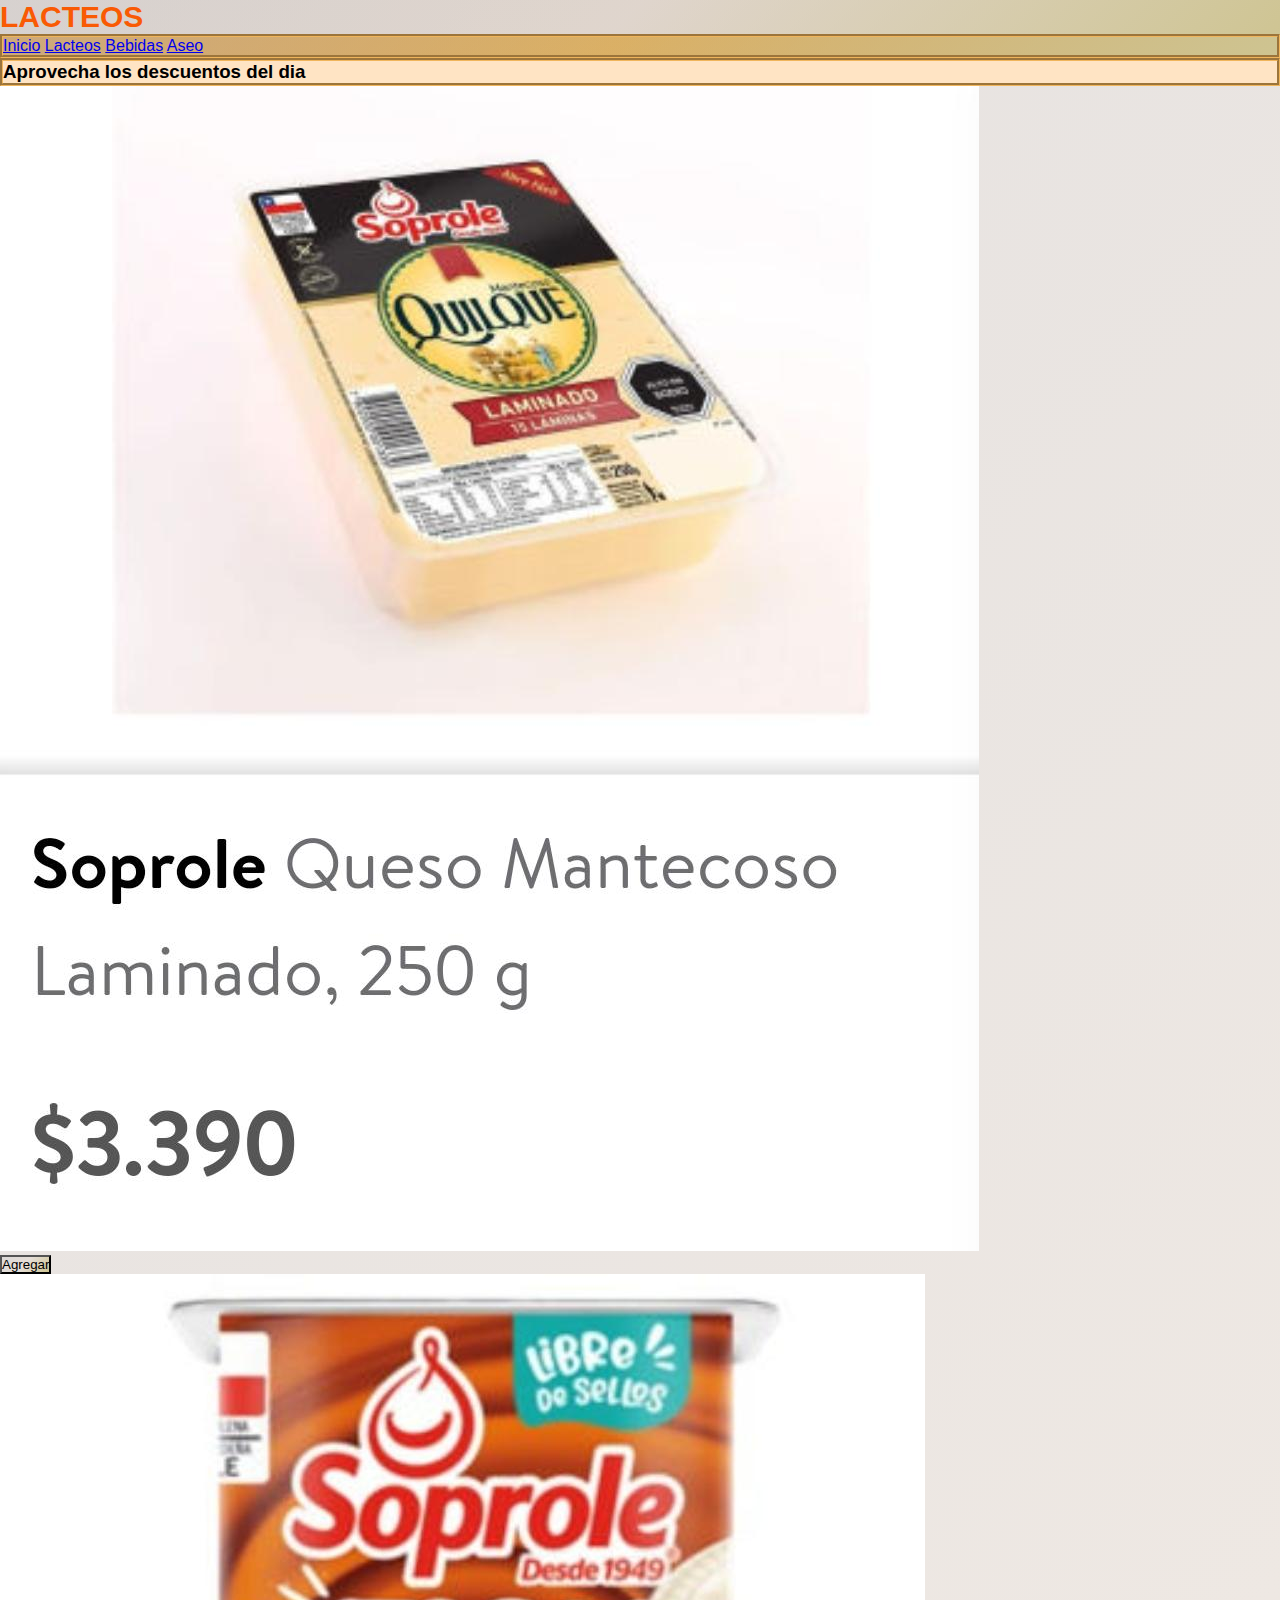
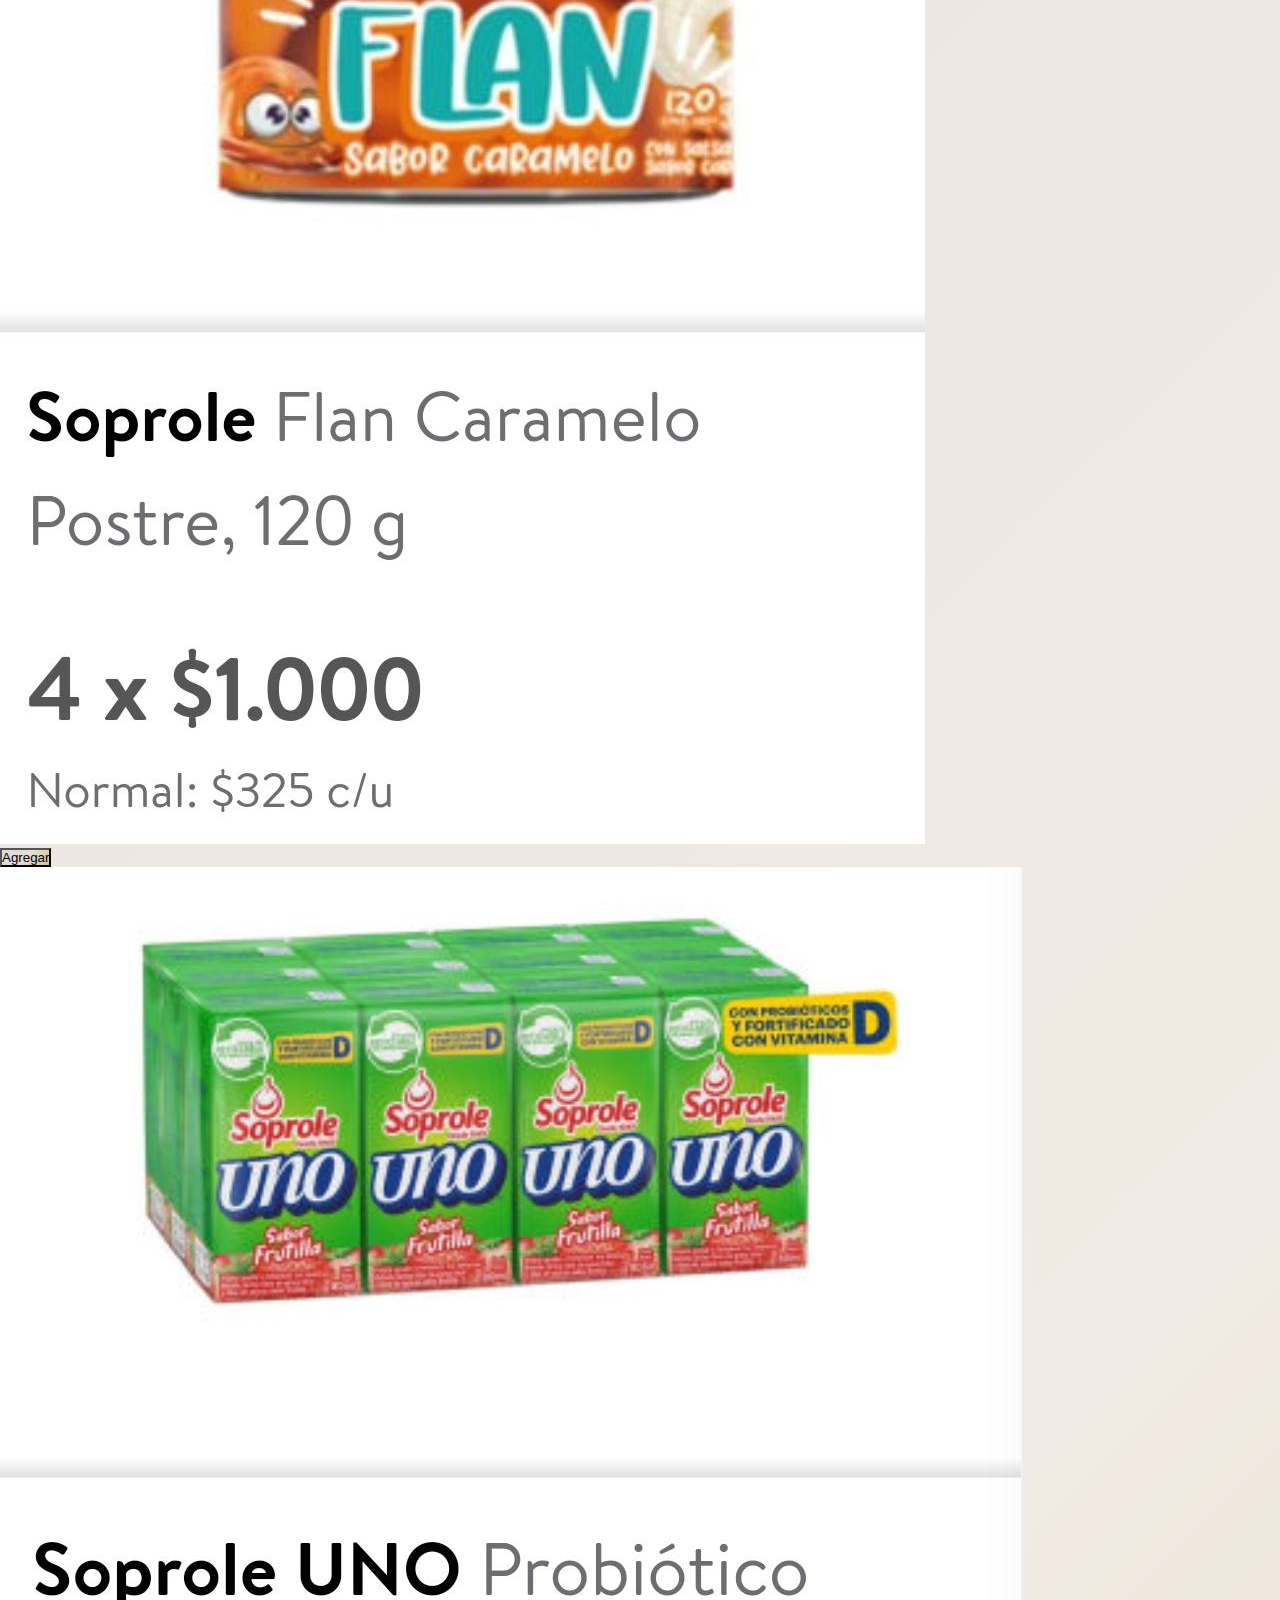
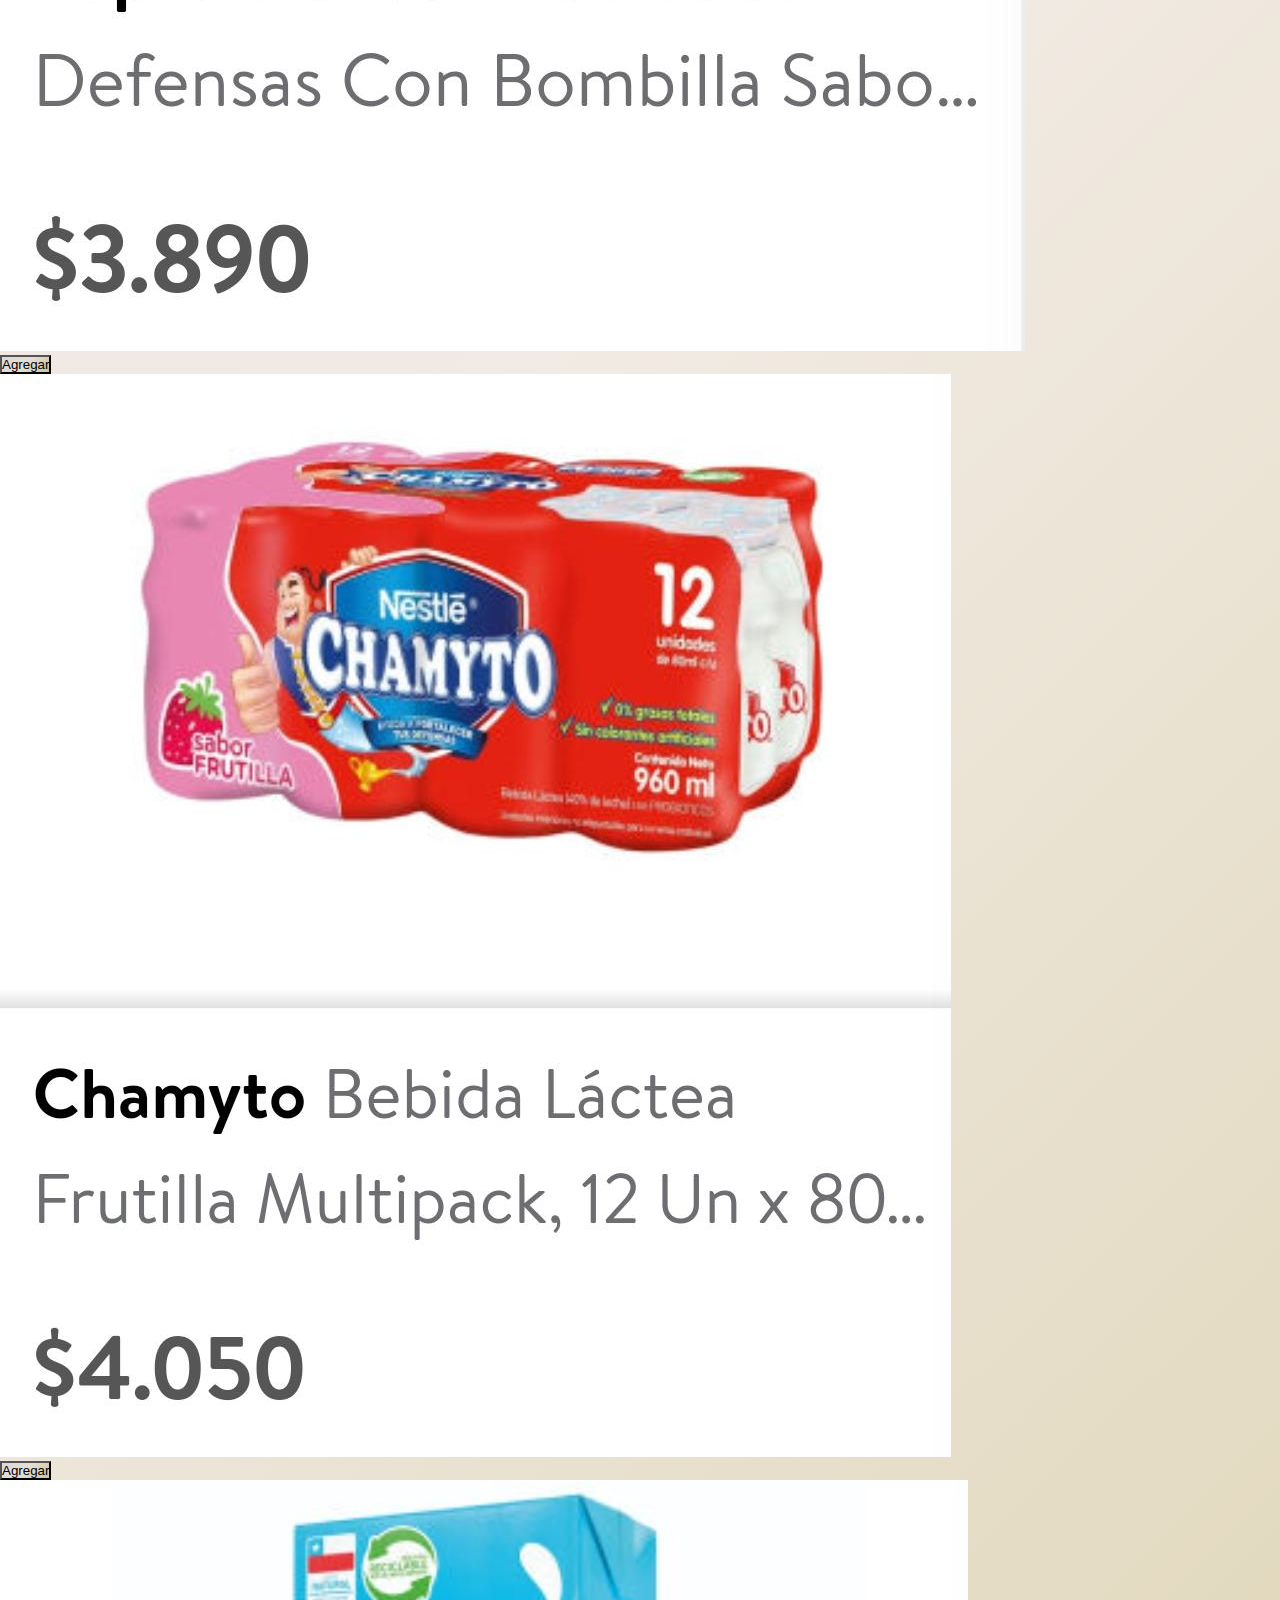
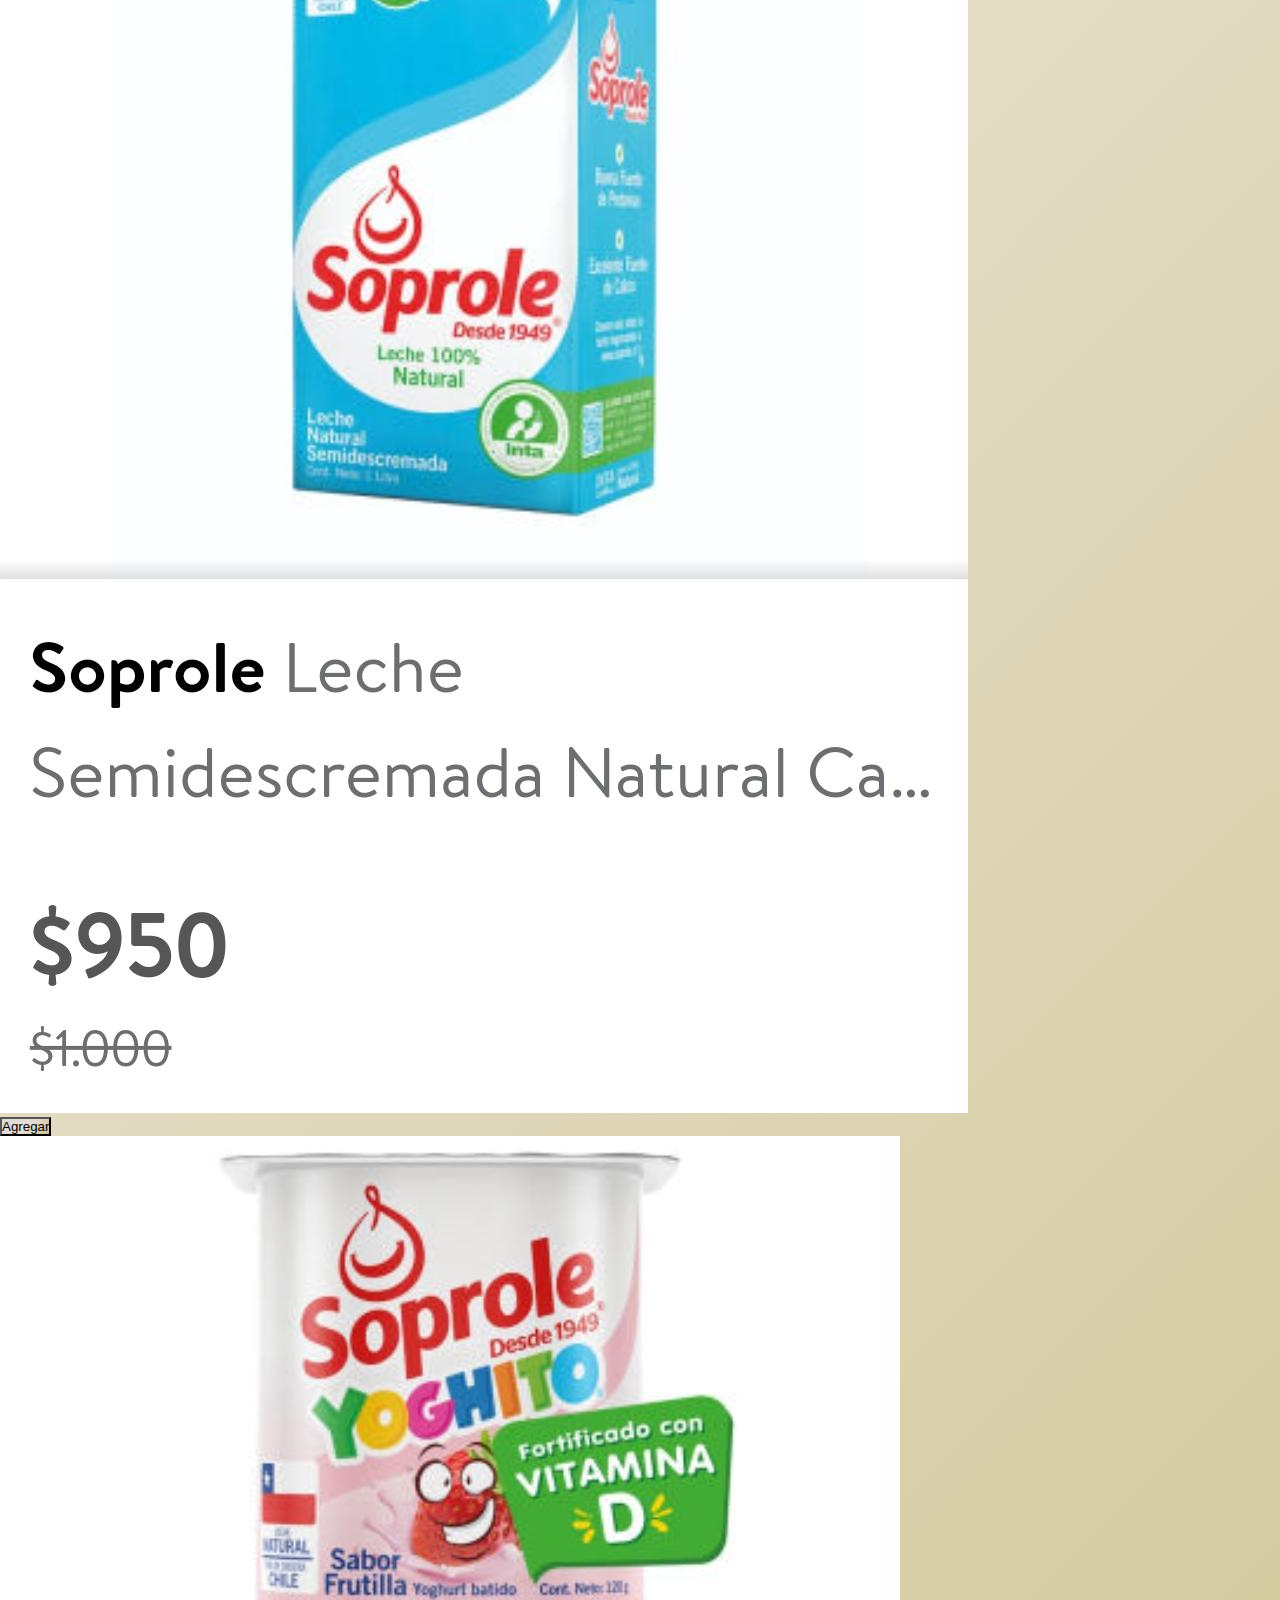
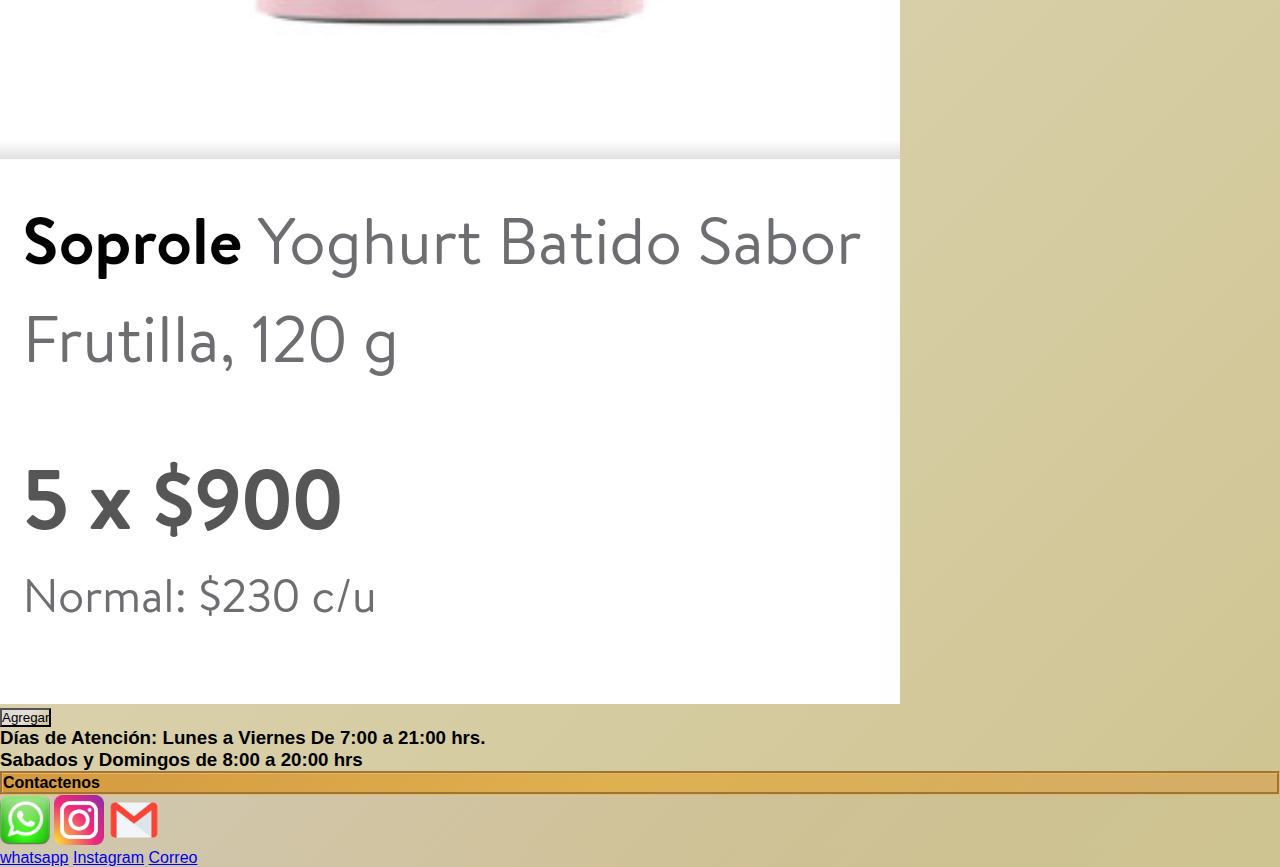
<file: pages/lacteos.html>
<!DOCTYPE html>
<html lang="en">
<head>
    <meta charset="UTF-8">
    <meta http-equiv="X-UA-Compatible" content="IE=edge">
    <meta name="viewport" content="width=device-width, initial-scale=1.0">
    <link rel="shortcut icon" href="../img/icono.png" type="imafe/x-icon"/>
    <link href="https://cdn.jsdelivr.net/npm/bootstrap@5.2.0/dist/css/bootstrap.min.css" rel="stylesheet" 
                integrity="sha384-gH2yIJqKdNHPEq0n4Mqa/HGKIhSkIHeL5AyhkYV8i59U5AR6csBvApHHNl/vI1Bx" crossorigin="anonymous">
    <meta name="description" content="Las mejores ofertas">
    <meta name="keywords" content="ofertas, productos, lacteos, bebidas, aseo">
    <link rel="stylesheet" href="../css/style.css">
    <title>Lacteos</title>
</head>
<body>
    <header>
        <h3 class="portada d-flex justify-content-center m-2 ">LACTEOS</h3>
        <nav class="navbar navbar-expand-lg bg-primary navbar-dark">
            <div class="container-fluid">
              <a class="navbar-brand" href="#"></a>
              <div class="collapse navbar-collapse d-flex justify-content-center " id="navbarNavAltMarkup">
                <div class="navbar-nav">
                  <a class="nav-link" href="../index.html">Inicio</a>
                  <a class="nav-link active" aria-current="page" " href="lacteos.html">Lacteos</a>
                  <a class="nav-link" href="bebidas.html">Bebidas</a>
                  <a class="nav-link" href="aseo.html">Aseo</a>
                </div>
              </div>
            </div>
          </nav>
        </header>
    <main>
      </section>
      <section class="subti1 d-flex justify-content-center m-5 ">
        <h3 class="subti p-4 mt-3 rounded">Aprovecha los descuentos del dia</h3> 
      </section>
            <section>
              <div class="row row-cols-1 row-cols-md-3 g-4 m-5">
                <div class="col">
                  <div class="card h-100">
                    <img src="../img/lacteo1.jpeg" class="card-img-top" alt="Logo">
                    <div class="card-body">
                      <div class="col-8">
                        <button type="submit" class="boton btn">Agregar</button>
                      </div>
                     </div>
                  </div>
                </div>
                <div class="col">
                  <div class="card h-100">
                    <img src="../img/lacteo2.jpeg" class="card-img-top" alt="Logo">
                    <div class="card-body">
                      <div class="col-8">
                        <button type="submit" class="boton btn">Agregar</button>
                      </div>
                  </div>
                 </div>
                </div>
                <div class="col">
                  <div class="card h-100">
                    <img src="../img/lacteo3.jpeg" class="card-img-top" alt="Logo">
                    <div class="card-body">
                      <div class="col-8">
                        <button type="submit" class="boton btn">Agregar</button>
                      </div>
                   </div>
                  </div>
                </div>
                </section>
        
                <section>
                <div class="row row-cols-1 row-cols-md-3 g-4 m-5">
                  <div class="col">
                    <div class="card h-100">
                      <img src="../img/lacteo4.jpeg" class="card-img-top" alt="Logo">
                      <div class="card-body">
                        <div class="col-8">
                          <button type="submit" class="boton btn">Agregar</button>
                        </div>
                     </div>
                    </div>
                  </div>
                  <div class="col">
                    <div class="card h-100">
                      <img src="../img/lacteo5.jpeg" class="card-img-top" alt="Logo">
                      <div class="card-body">
                        <div class="col-8">
                          <button type="submit" class="boton btn">Agregar</button>
                        </div>
                      </div>
                    </div>
                  </div>
                  <div class="col">
                    <div class="card h-100">
                      <img src="../img/lacteo6.jpeg" class="card-img-top" alt="Logo">
                      <div class="card-body">
                        <div class="col-8">
                          <button type="submit" class="boton btn">Agregar</button>
                        </div>
                      </div>
                    </div>
                  </div>
                </section>      
            
      </section>
        <div class="dias">
          <h3 class="pservicios2 ms-5"> 
            <section class="container m-0">  
              Días de Atención: Lunes a Viernes De 7:00 a 21:00 hrs.<br>
              Sabados y Domingos de 8:00 a 20:00 hrs<br>
            </section>  
        </div>
    </main>

    <footer>
        <section class="footerr ">
            <h4 class="contactenos m-2 bg-primary">Contactenos</h4>
            <nav class="navbar navbar-expand-lg">
                <div class="container-fluid">
                  <a class="navbar-brand" href="#"></a>
                  <div class="collapse navbar-collapse d-flex justify-content-center justify-content-evenly" id="navbarNavAltMarkup">
                    <a class="nav-link" target="_blanck" href="https://web.whatsapp.com/"><img src="../img/wsp.png" alt="Logo" style="width: 50px ;height: 50px "></a>
                    <a class="nav-link" target="_blanck" href="https://www.instagram.com/"><img src="../img/insta.png" alt="Logo" style="width: 50px ;height: 50px "></a>
                    <a class="nav-link" href="mailto:RelajacionenArmonia@gmail.com?subject=contacto&body=Agendar Hora'"><img src="../img/correo.png" alt="Logo" style="width: 50px ;height: 50px "></a>
                   </div>
                  </div>
                </div>
              </nav>
            <nav class="navbar navbar-expand-lg">
                <div class="container-fluid">
                  <a class="navbar-brand" href="#"></a>
                  <div class="collapse navbar-collapse d-flex justify-content-center justify-content-evenly" id="navbarNavAltMarkup">
                      <a class="nav-link" target="_blanck" href="https://web.whatsapp.com/">whatsapp</a>
                      <a class="nav-link" target="_blanck" href="https://www.instagram.com/">Instagram</a>
                      <a class="nav-link " href="mailto:RelajacionenArmonia@gmail.com?subject=contacto&body=Agendar Hora'">Correo</a>
                    </div>
                  </div>
                </div>
              </nav>    
        </section>
    </footer>

    <script src="/js/main.js"></script>
    <script src="https://cdn.jsdelivr.net/npm/bootstrap@5.2.0/dist/js/bootstrap.bundle.min.js" 
                integrity="sha384-A3rJD856KowSb7dwlZdYEkO39Gagi7vIsF0jrRAoQmDKKtQBHUuLZ9AsSv4jD4Xa" crossorigin="anonymous"></script>
</body>
</html>
</file>
<file: css/style.css>
* * {
    margin: 0;
    padding: 0;
    box-sizing: border-box;
    font-family: "Alumni Sans Pinstripe", sans-serif;
    font-family: "Alumni Sans Pinstripe", "Roboto", sans-serif;
  }

@import url("https://fonts.googleapis.com/css2?family=Alumni+Sans+Pinstripe&family=Roboto:wght@400;500&display=swap");

.portada{
  color: rgb(249, 90, 4);
  font-size: 30px;
}
header {
    background-image: linear-gradient(-225deg, #c5bdba72 0%, #c5a6893a 48%, #cec491 100%);
} 
header nav {
  background-image: linear-gradient(-225deg, #d28314b8 0%, #e1a837c1 48%, #d4ad69 100%);
  border-style: groove;
  border-color: rgb(240, 181, 92);
}  
#navbarNavAltMarkup a:hover {
  background-color: #983c2e67;
  border-radius: 5px;
}
body {
  background-image: linear-gradient(-225deg, #c5bdba72 0%, #c5a6893a 48%, #cec491 100%);
}
.titulo{
  background-color:rgba(227, 70, 70, 0.762);
  border-style: groove;
  border-color: rgb(255, 0, 0);
}
.subti{
  background-color: bisque;
  border-style: groove;
  border-color: rgb(240, 181, 92);
}    
.contactenos{
  background-image: linear-gradient(-225deg, #d28314b8 0%, #e1a837c1 48%, #d4ad69 100%);
  border-style: groove;
  border-color: rgb(240, 181, 92);
}    
#navbarNavAltMarkup{
    background-image: linear-gradient(-225deg, #c5bdba72 0%, #c5a6893a 48%, #cec491 100%);
}    
.boton{
    background-image: linear-gradient(-225deg, #c5bdba72 0%, #c5a6893a 48%, #cec491 100%);
}
</file>
